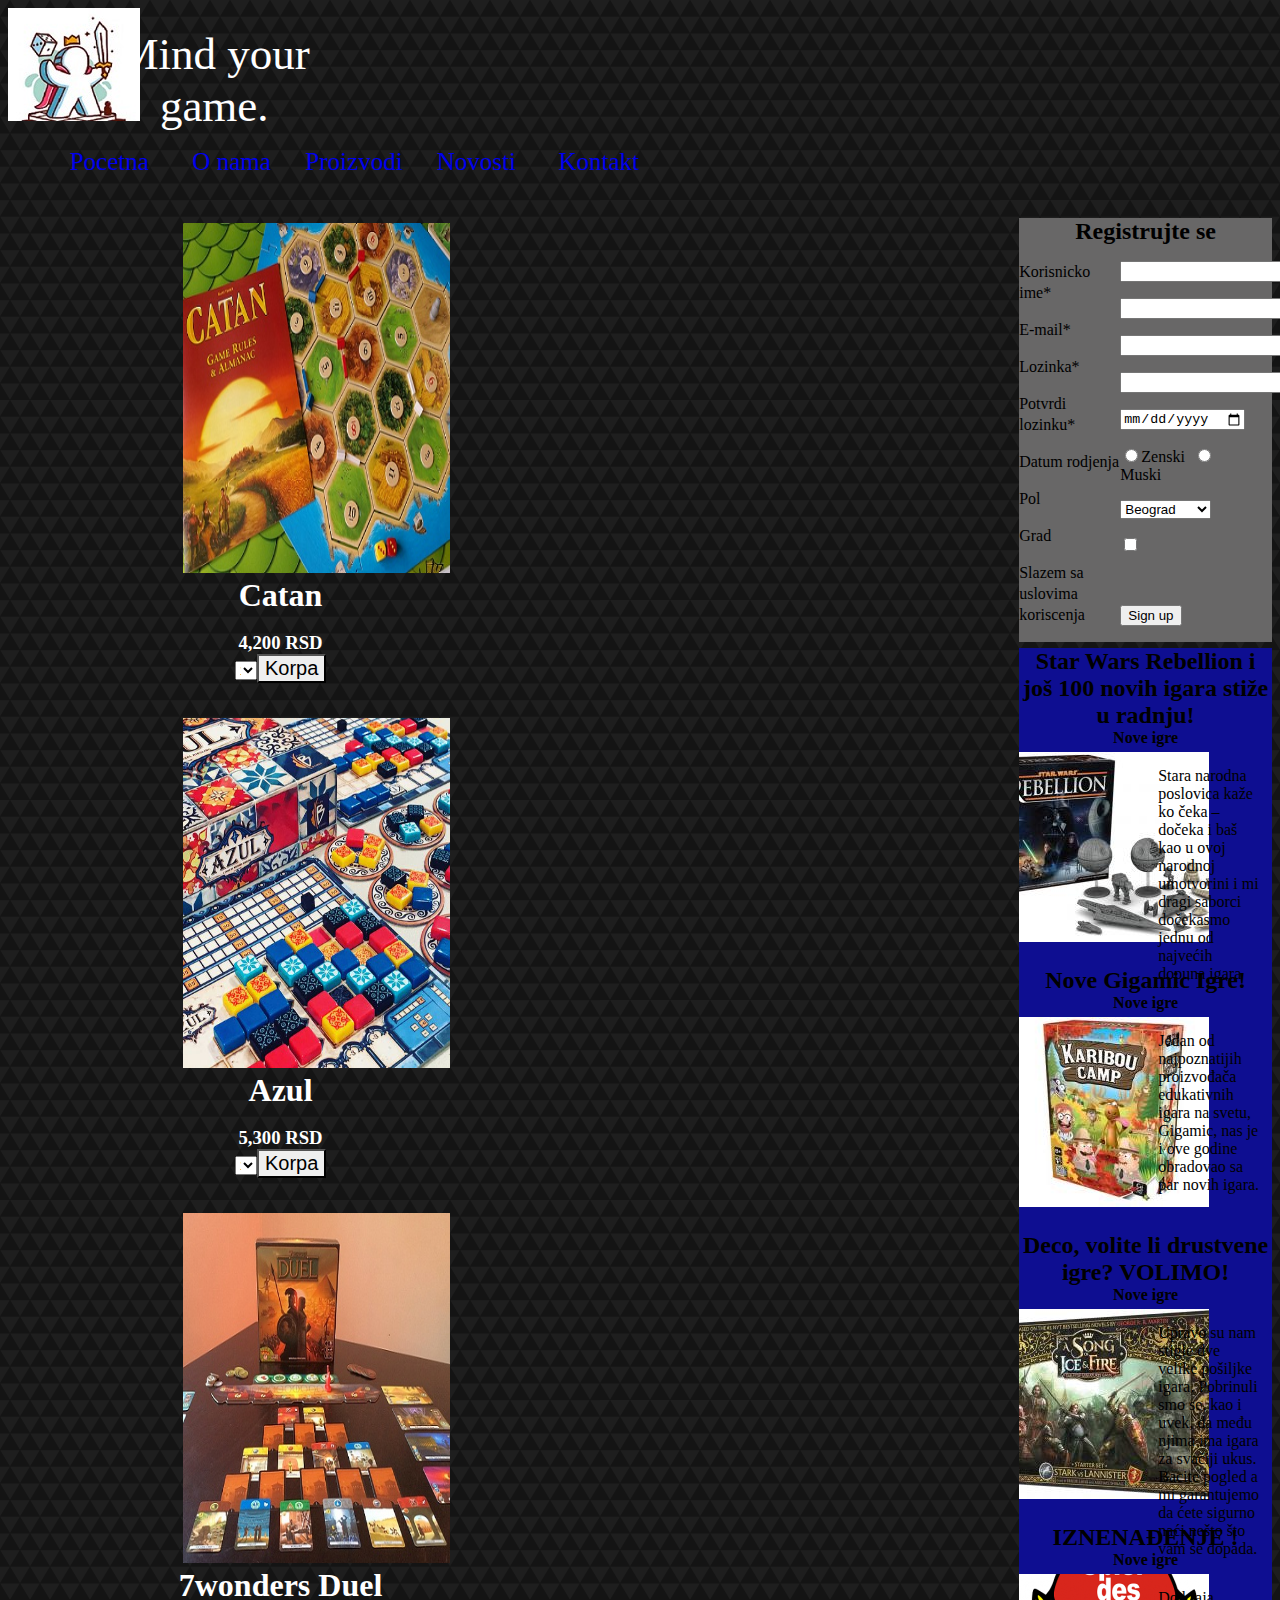
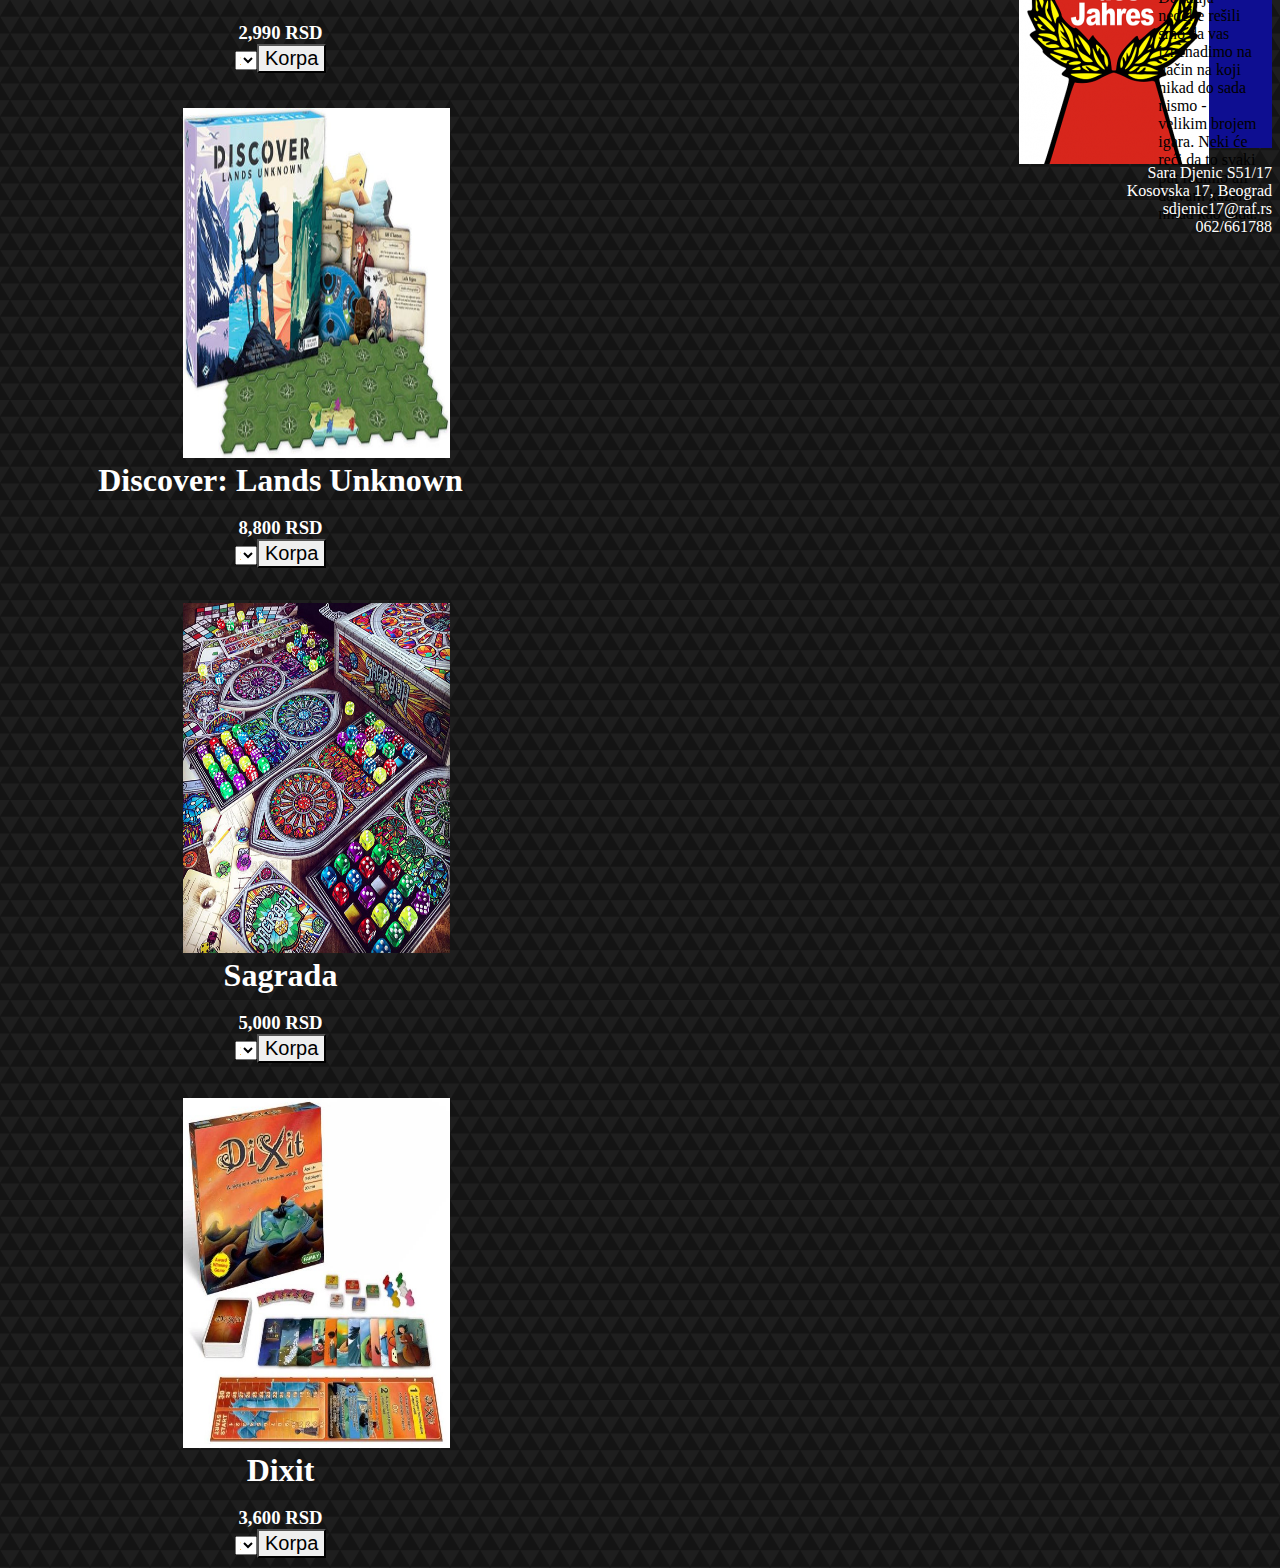
<file: index.html>
<!DOCTYPE html>
<html lang="en">
<head>
    <meta charset="UTF-8">
    <meta name="viewport" content="width=device-width, initial-scale=1.0">
    <meta http-equiv="X-UA-Compatible" content="ie=edge">
    <title>Drustvene igre</title>
    <link rel="stylesheet" href="css/mojcss.css">
</head>
<body>
    <div id="container">
        <div id="header">
            <div id="slika">
                <img src="images/boardgame.jpg" alt="logo">
            </div>
    
            <div id="moto">
                Mind your game.
            </div>

            <div class="nav">
                <ul>
                    <li><a href="#">Pocetna</a></li>
                    <li><a href="#">O nama</a></li>
                    <li><a href="#">Proizvodi</a></li>
                    <li><a href="#">Novosti</a></li>
                    <li><a href="#">Kontakt</a></li>
                </ul>
            </div>
        </div>
        <div class="prodaja">
            <div class="proizvod">
                <img src="images/catan.jpeg" alt="">
                <h1>Catan</h1>
                <br>
                <h3>4,200 RSD</h3>
                <p id="proizvodkorpa"><select style="text-align: center; width: 5%;">
                    <option>1</option>
                    <option>2</option>
                    <option>3</option>
                    <option>4</option>
                    <option>5</option>
                </select><button id="korpa">Korpa</button></p>
                
            </div>
            <div class="proizvod">
                <img src="images/azul.jpg" alt="">
                <h1>Azul</h1>
                <br>
                <h3>5,300 RSD</h3>
                <p id="proizvodkorpa"><select style="text-align: center; width: 5%;">
                        <option>1</option>
                        <option>2</option>
                        <option>3</option>
                        <option>4</option>
                        <option>5</option>
                </select><button id="korpa">Korpa</button></p>
            </div>
            <div class="proizvod">
                <img src="images/7wonders.jpg" alt="">
                <h1>7wonders Duel</h1>
                <br>
                <h3>2,990 RSD</h3>
                <p id="proizvodkorpa"><select style="text-align: center; width: 5%;">
                        <option>1</option>
                        <option>2</option>
                        <option>3</option>
                        <option>4</option>
                        <option>5</option>
                </select><button id="korpa">Korpa</button></p>
            </div>
            <div class="proizvod">
                <img src="images/discover.jpg" alt="">
                <h1>Discover: Lands Unknown</h1>
                <br>
                <h3>8,800 RSD</h3>
                <p id="proizvodkorpa"><select style="text-align: center; width: 5%;">
                        <option>1</option>
                        <option>2</option>
                        <option>3</option>
                        <option>4</option>
                        <option>5</option>
                    </select><button id="korpa">Korpa</button></p>
            </div>
            <div class="proizvod">
                <img src="images/sagrada.jpg" alt="">
                <h1>Sagrada</h1>
                <br>
                <h3>5,000 RSD</h3>
                <p id="proizvodkorpa"><select style="text-align: center; width: 5%;">
                        <option>1</option>
                        <option>2</option>
                        <option>3</option>
                        <option>4</option>
                        <option>5</option>
                    </select><button id="korpa">Korpa</button></p>
            </div>
            <div class="proizvod">
                    <img src="images/dixit.jpg" alt="">
                    <h1>Dixit</h1>
                    <br>
                    <h3>3,600 RSD</h3>
                    <p id="proizvodkorpa"><select style="text-align: center; width: 5%;">
                            <option>1</option>
                            <option>2</option>
                            <option>3</option>
                            <option>4</option>
                            <option>5</option>
                    </select><button id="korpa">Korpa</button></p>
            </div>

        </div>
        <div class="registracija">
            <h2>Registrujte se</h2>
            <div id="nazivi">
                    <p>Korisnicko ime*</p>
                    <p>E-mail*</p>
                    <p>Lozinka*</p>
                    <p>Potvrdi lozinku*</p>
                    <p>Datum rodjenja</p>
                    <p>Pol</p>
                    <p>Grad</p>
                    <p>Slazem sa uslovima koriscenja</p>
                    </div>
                    <div id="popunjavanje">               
                        <p><input type="text" name="username"></p>
                        <p><input type="email"></p>
                        <p><input type="password" name="lozinka"></p>
                        <p><input type="password" name="potvrdalozinka"></p>
                        <p><input type="date" name="datum"></p>
                        <p><input type="radio" name="pol">Zenski &nbsp;<input type="radio" name="pol">Muski</p>
                        <p><select>
                            <option>Beograd</option>
                            <option>Novi Sad</option>
                            <option>Nis</option>
                            <option>Kragujevac</option>
                            <option>Subotica</option>
                            <option>Pristina</option>
                            <option>Zrenjanin</option>
                            <option>Pancevo</option>
                            <option>Cacak</option>
                            <option>Kraljevo</option>
                            <option>Valjevo</option>
                            <option>Uzice</option>
                            <option>Novi Pazar</option>
                            <option>Smederevo</option>
                            <option>Leskovac</option>
                        </select></p>
                        <p><input type="checkbox" name="agree" value="agree"></p>
                        <br>
                        <p><button type="button">Sign up</button></p>
                    </div>
        </div>
        <div class="vesti">
            <h2>Star Wars Rebellion i još 100 novih igara stiže u radnju!</h2>
            <h4>Nove igre</h4>
            <div class="vesti1"><img src="images/starwars.jpg"></div>
            <div class="vesti2">Stara narodna poslovica kaže ko čeka – dočeka
                i baš kao u ovoj narodnoj umotvorini i mi dragi
                saborci dočekasmo jednu od najvećih dopuna igara
            </div>
            <h2>Nove Gigamic Igre!</h2>
            <h4>Nove igre</h4>
            <div class="vesti1"><img src="images/gigamic.jpg"></div>
            <div class="vesti2">Jedan od najpoznatijih proizvođača edukativnih 
                igara na svetu, Gigamic, nas je i ove godine obradovao sa par novih igara.
            </div> 
            <h2>Deco, volite li drustvene igre? VOLIMO!</h2>
            <h4>Nove igre</h4>
            <div class="vesti1"><img src="images/gameofthrones.jpeg"></div>
            <div class="vesti2">Upravo su nam stigle dve velike pošiljke igara. 
                Pobrinuli smo se, kao i uvek, da među njima ima igara za svačiji ukus.
                Bacite pogled a mi garantujemo da ćete sigurno naći nešto što vam se dopada.
            </div>    
            <h2>IZNENAĐENJE !</h2>
            <h4>Nove igre</h4>
            <div class="vesti1"><img src="images/iznenadjenje.png"></div>
            <div class="vesti2">Do kraja nedelje rešili smo da vas iznenadimo 
                na način na koji nikad do sada nismo - velikim brojem igara. 
                Neki će reći da to svaki put radimo ali da vam kažem nikad kao sada.
            </div> 
        </div>
        <div id="footer">
            <p>Sara Djenic S51/17<br>Kosovska 17, Beograd<br>sdjenic17@raf.rs<br>
            062/661788
            </p>
        </div>     
        
    </div>
    
    
</body>
</html>
</file>
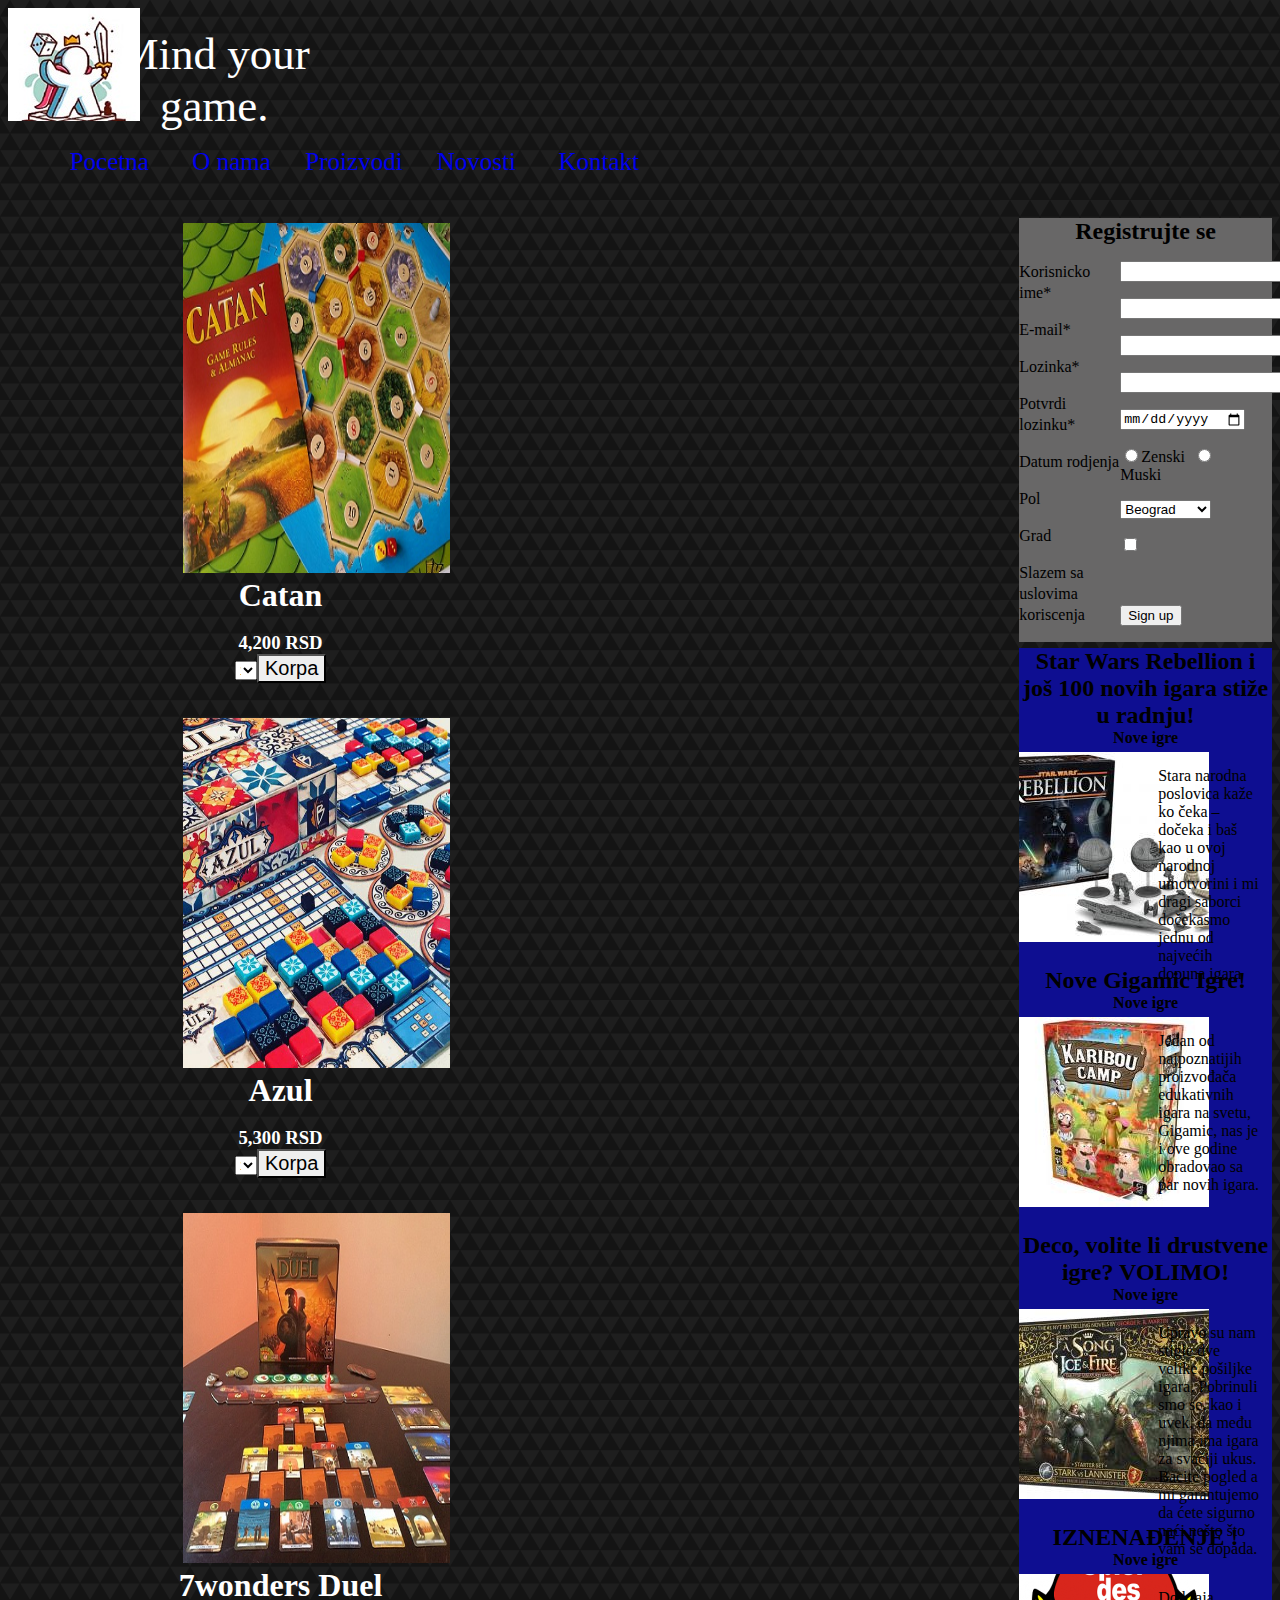
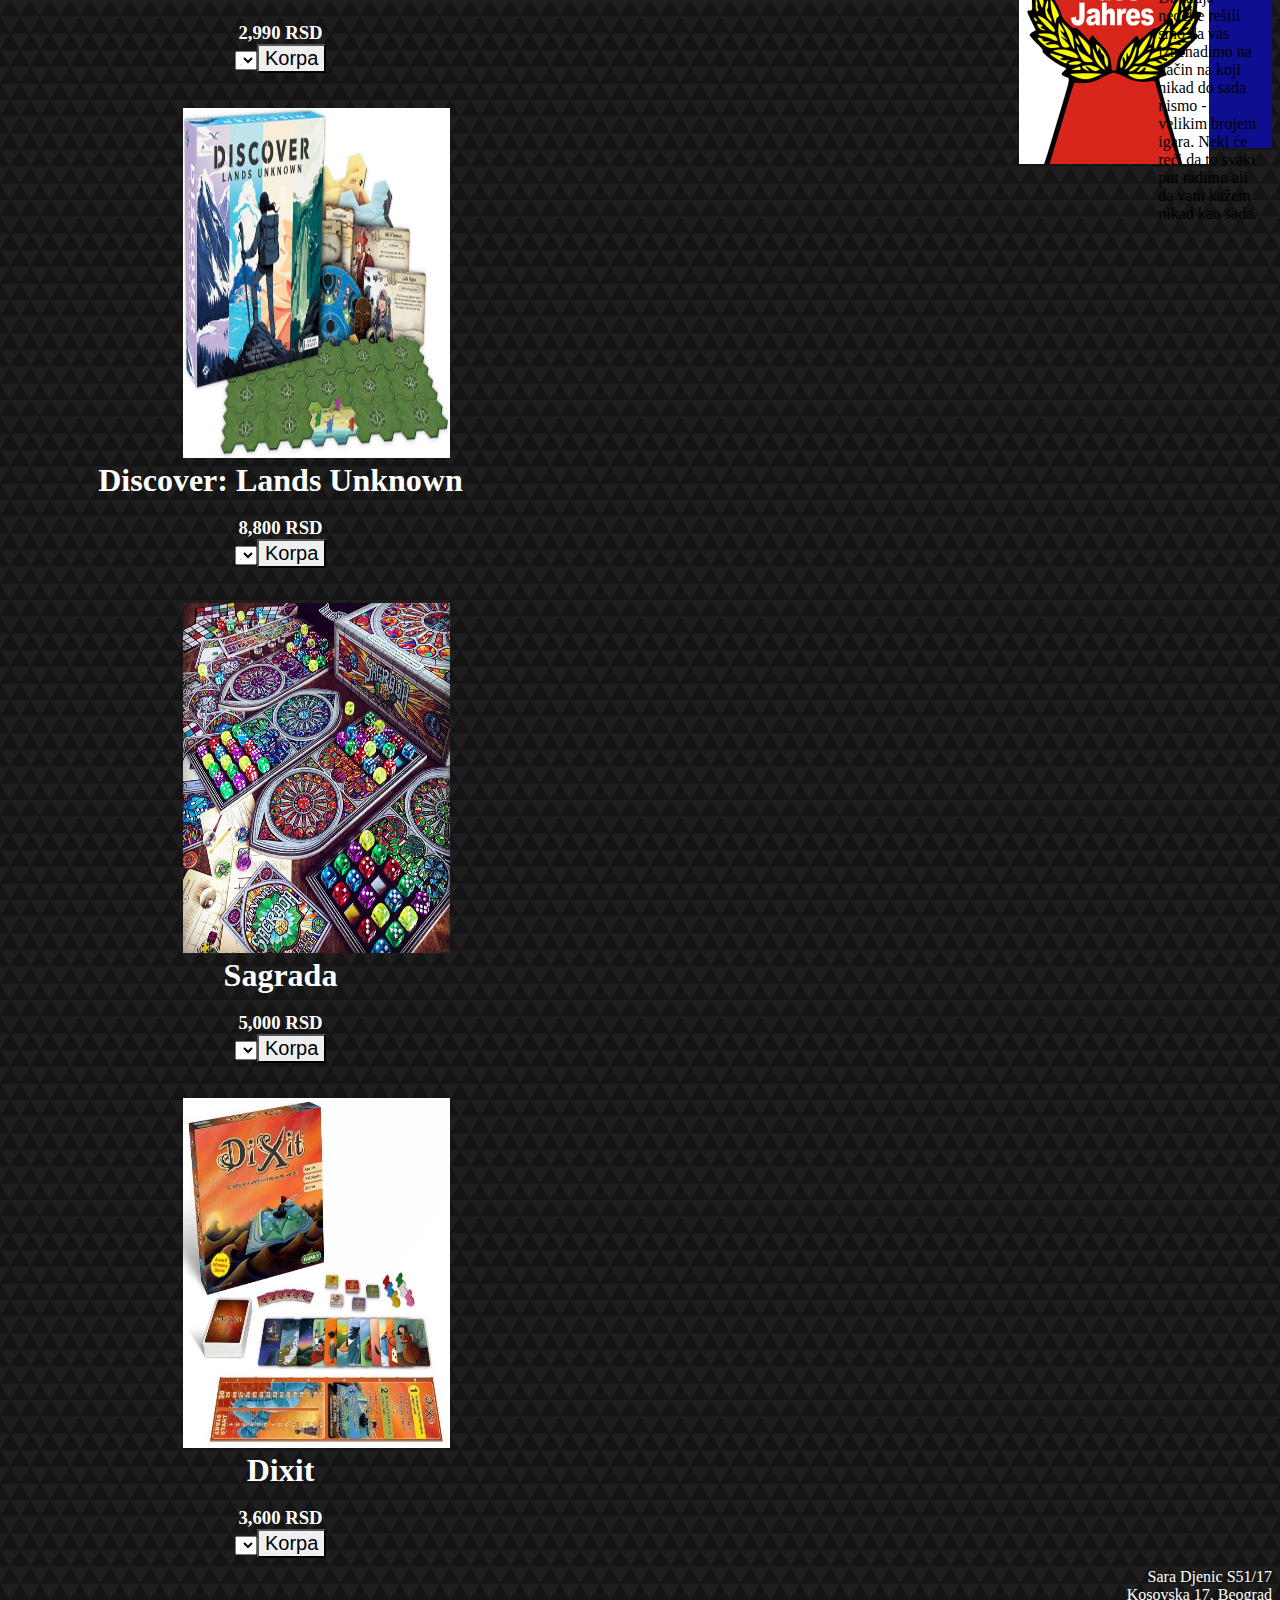
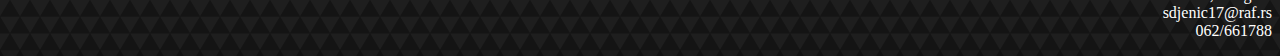
<file: cetvrti domaci/index.html>
<!DOCTYPE html>
<html lang="en">
<head>
    <meta charset="UTF-8">
    <meta name="viewport" content="width=device-width, initial-scale=1.0">
    <meta http-equiv="X-UA-Compatible" content="ie=edge">
    <title>Drustvene igre</title>
    <link rel="stylesheet" href="css/mojless1.css">
    <script src="jq/jquery-3.4.1.min.js"></script>
    <script>
        $(document).ready(function() {
        $(".hamburger").click(function() {
            $("#nav").slideToggle(400);
        });
        $(window).resize(function () {
             if($(".hamburger").css("display") == "none")
             {
                 $("#nav").css("display","block");
             }
         })
        })
    </script>
</head>
<body>
    <div id="container">
        <div id="header">
            <div id="slika">
                <img src="images/boardgame.jpg" alt="logo">
            </div>
    
            <div id="moto">
                Mind your game.
            </div>
            <div class="hamburger">
                    <div class="line"></div>
                    <div class="line"></div>
                    <div class="line"></div>
            </div>

            <div id="nav">
                <ul>
                    <li><a href="#">Pocetna</a></li>
                    <li><a href="onama.html">O nama</a></li>
                    <li><a href="#">Proizvodi</a></li>
                    <li><a href="#">Novosti</a></li>
                    <li><a href="kontakt.html">Kontakt</a></li>
                </ul>
            </div>
        </div>
        <div class="prodaja">
            <div class="proizvod">
                <img src="images/catan.jpeg" alt="">
                <h1>Catan</h1>
                <br>
                <h3>4,200 RSD</h3>
                <p id="proizvodkorpa"><select style="text-align: center; width: 5%;">
                    <option>1</option>
                    <option>2</option>
                    <option>3</option>
                    <option>4</option>
                    <option>5</option>
                </select><button id="korpa">Korpa</button></p>
                
            </div>
            <div class="proizvod">
                <img src="images/azul.jpg" alt="">
                <h1>Azul</h1>
                <br>
                <h3>5,300 RSD</h3>
                <p id="proizvodkorpa"><select style="text-align: center; width: 5%;">
                        <option>1</option>
                        <option>2</option>
                        <option>3</option>
                        <option>4</option>
                        <option>5</option>
                </select><button id="korpa">Korpa</button></p>
            </div>
            <div class="proizvod">
                <img src="images/7wonders.jpg" alt="">
                <h1>7wonders Duel</h1>
                <br>
                <h3>2,990 RSD</h3>
                <p id="proizvodkorpa"><select style="text-align: center; width: 5%;">
                        <option>1</option>
                        <option>2</option>
                        <option>3</option>
                        <option>4</option>
                        <option>5</option>
                </select><button id="korpa">Korpa</button></p>
            </div>
            <div class="proizvod">
                <img src="images/discover.jpg" alt="">
                <h1>Discover: Lands Unknown</h1>
                <br>
                <h3>8,800 RSD</h3>
                <p id="proizvodkorpa"><select style="text-align: center; width: 5%;">
                        <option>1</option>
                        <option>2</option>
                        <option>3</option>
                        <option>4</option>
                        <option>5</option>
                    </select><button id="korpa">Korpa</button></p>
            </div>
            <div class="proizvod">
                <img src="images/sagrada.jpg" alt="">
                <h1>Sagrada</h1>
                <br>
                <h3>5,000 RSD</h3>
                <p id="proizvodkorpa"><select style="text-align: center; width: 5%;">
                        <option>1</option>
                        <option>2</option>
                        <option>3</option>
                        <option>4</option>
                        <option>5</option>
                    </select><button id="korpa">Korpa</button></p>
            </div>
            <div class="proizvod">
                    <img src="images/dixit.jpg" alt="">
                    <h1>Dixit</h1>
                    <br>
                    <h3>3,600 RSD</h3>
                    <p id="proizvodkorpa"><select style="text-align: center; width: 5%;">
                            <option>1</option>
                            <option>2</option>
                            <option>3</option>
                            <option>4</option>
                            <option>5</option>
                    </select><button id="korpa">Korpa</button></p>
            </div>

        </div>
        <div class="registracija">
            <h2>Registrujte se</h2>
            <div id="nazivi">
                    <p>Korisnicko ime*</p>
                    <p>E-mail*</p>
                    <p>Lozinka*</p>
                    <p>Potvrdi lozinku*</p>
                    <p>Datum rodjenja</p>
                    <p>Pol</p>
                    <p>Grad</p>
                    <p>Slazem sa uslovima koriscenja</p>
                    </div>
                    <div id="popunjavanje">               
                        <p><input type="text" name="username"></p>
                        <p><input type="email"></p>
                        <p><input type="password" name="lozinka"></p>
                        <p><input type="password" name="potvrdalozinka"></p>
                        <p><input type="date" name="datum"></p>
                        <p><input type="radio" name="pol">Zenski &nbsp;<input type="radio" name="pol">Muski</p>
                        <p><select>
                            <option>Beograd</option>
                            <option>Novi Sad</option>
                            <option>Nis</option>
                            <option>Kragujevac</option>
                            <option>Subotica</option>
                            <option>Pristina</option>
                            <option>Zrenjanin</option>
                            <option>Pancevo</option>
                            <option>Cacak</option>
                            <option>Kraljevo</option>
                            <option>Valjevo</option>
                            <option>Uzice</option>
                            <option>Novi Pazar</option>
                            <option>Smederevo</option>
                            <option>Leskovac</option>
                        </select></p>
                        <p><input type="checkbox" name="agree" value="agree"></p>
                        <br>
                        <p><button type="button">Sign up</button></p>
                    </div>
        </div>
        <div class="vesti">
            <h2>Star Wars Rebellion i još 100 novih igara stiže u radnju!</h2>
            <h4>Nove igre</h4>
            <div class="vesti1"><img src="images/starwars.jpg"></div>
            <div class="vesti2">Stara narodna poslovica kaže ko čeka – dočeka
                i baš kao u ovoj narodnoj umotvorini i mi dragi
                saborci dočekasmo jednu od najvećih dopuna igara
            </div>
            <h2>Nove Gigamic Igre!</h2>
            <h4>Nove igre</h4>
            <div class="vesti1"><img src="images/gigamic.jpg"></div>
            <div class="vesti2">Jedan od najpoznatijih proizvođača edukativnih 
                igara na svetu, Gigamic, nas je i ove godine obradovao sa par novih igara.
            </div> 
            <h2>Deco, volite li drustvene igre? VOLIMO!</h2>
            <h4>Nove igre</h4>
            <div class="vesti1"><img src="images/gameofthrones.jpeg"></div>
            <div class="vesti2">Upravo su nam stigle dve velike pošiljke igara. 
                Pobrinuli smo se, kao i uvek, da među njima ima igara za svačiji ukus.
                Bacite pogled a mi garantujemo da ćete sigurno naći nešto što vam se dopada.
            </div>    
            <h2>IZNENAĐENJE !</h2>
            <h4>Nove igre</h4>
            <div class="vesti1"><img src="images/iznenadjenje.png"></div>
            <div class="vesti2">Do kraja nedelje rešili smo da vas iznenadimo 
                na način na koji nikad do sada nismo - velikim brojem igara. 
                Neki će reći da to svaki put radimo ali da vam kažem nikad kao sada.
            </div> 
        </div>
        <div id="footer">
            <p>Sara Djenic S51/17<br>Kosovska 17, Beograd<br>sdjenic17@raf.rs<br>
            062/661788
            </p>
        </div>     
        
    </div>
    
    
</body>
</html>
</file>
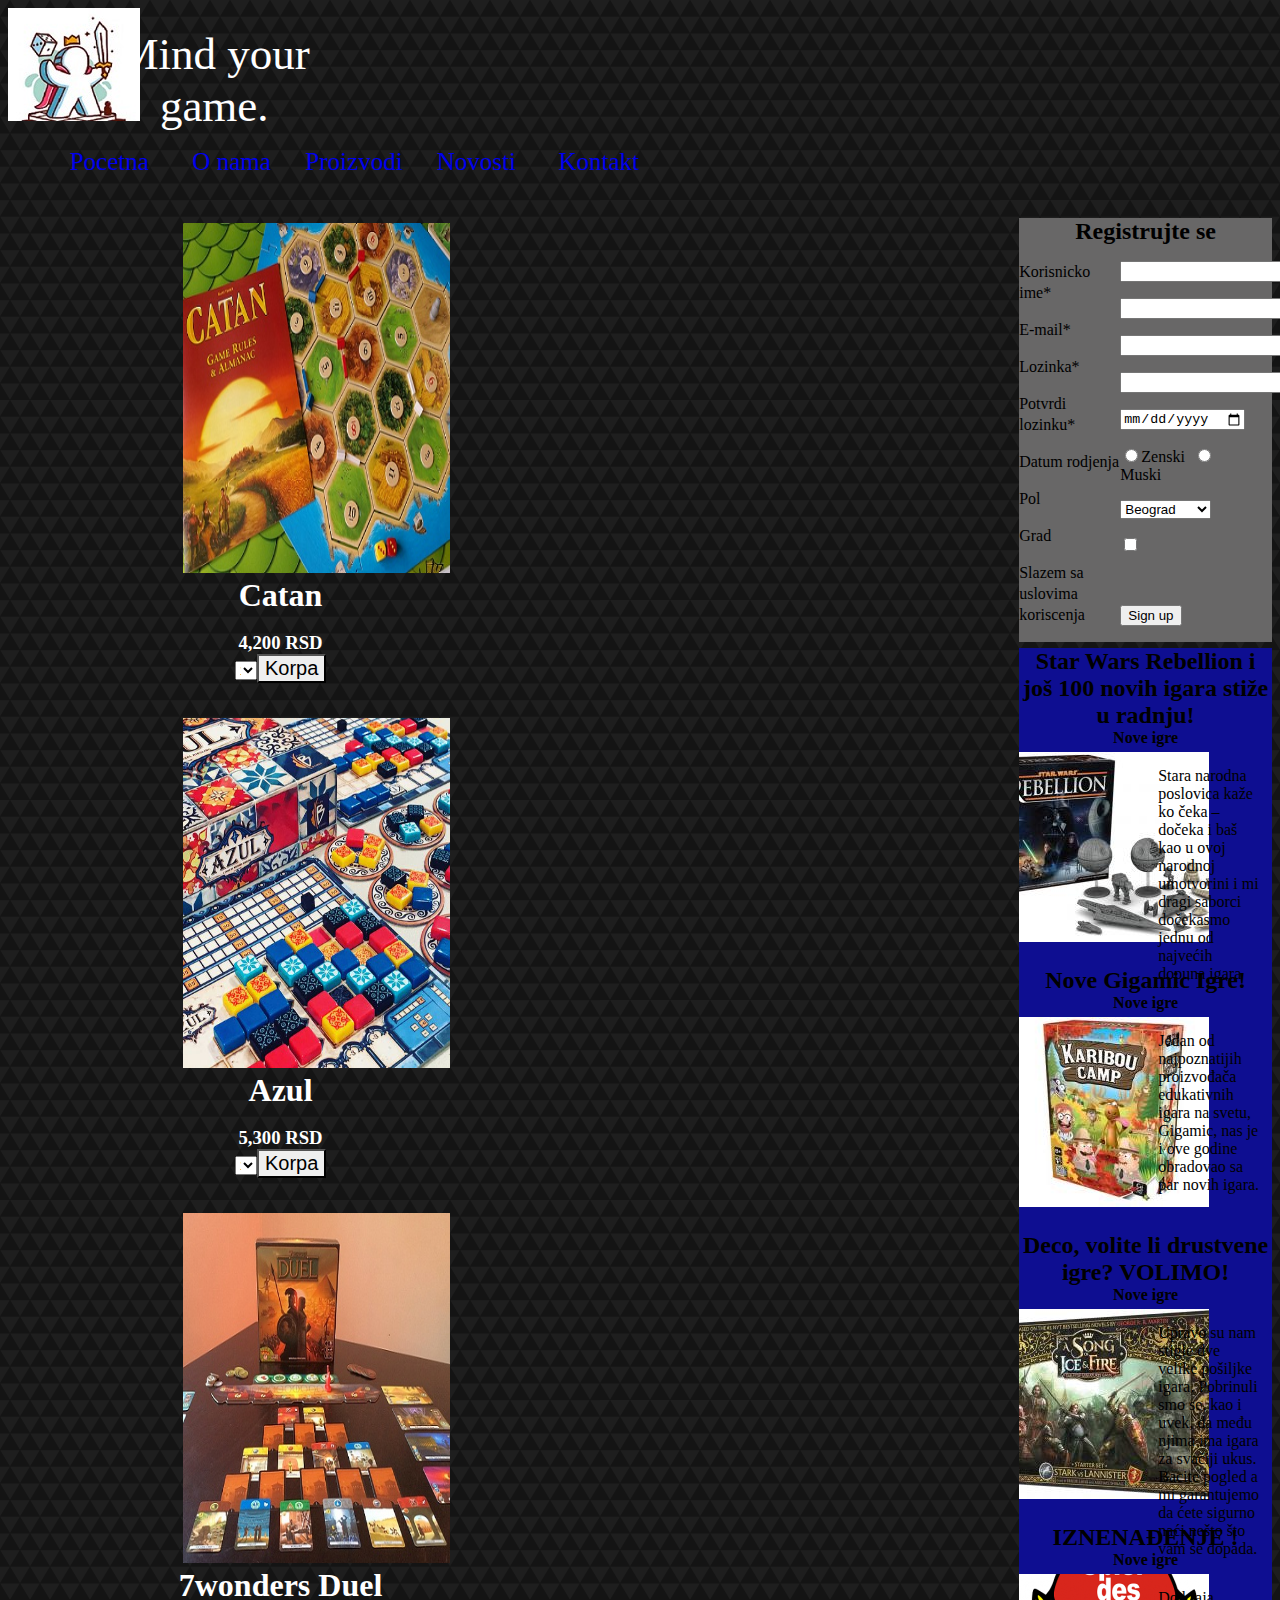
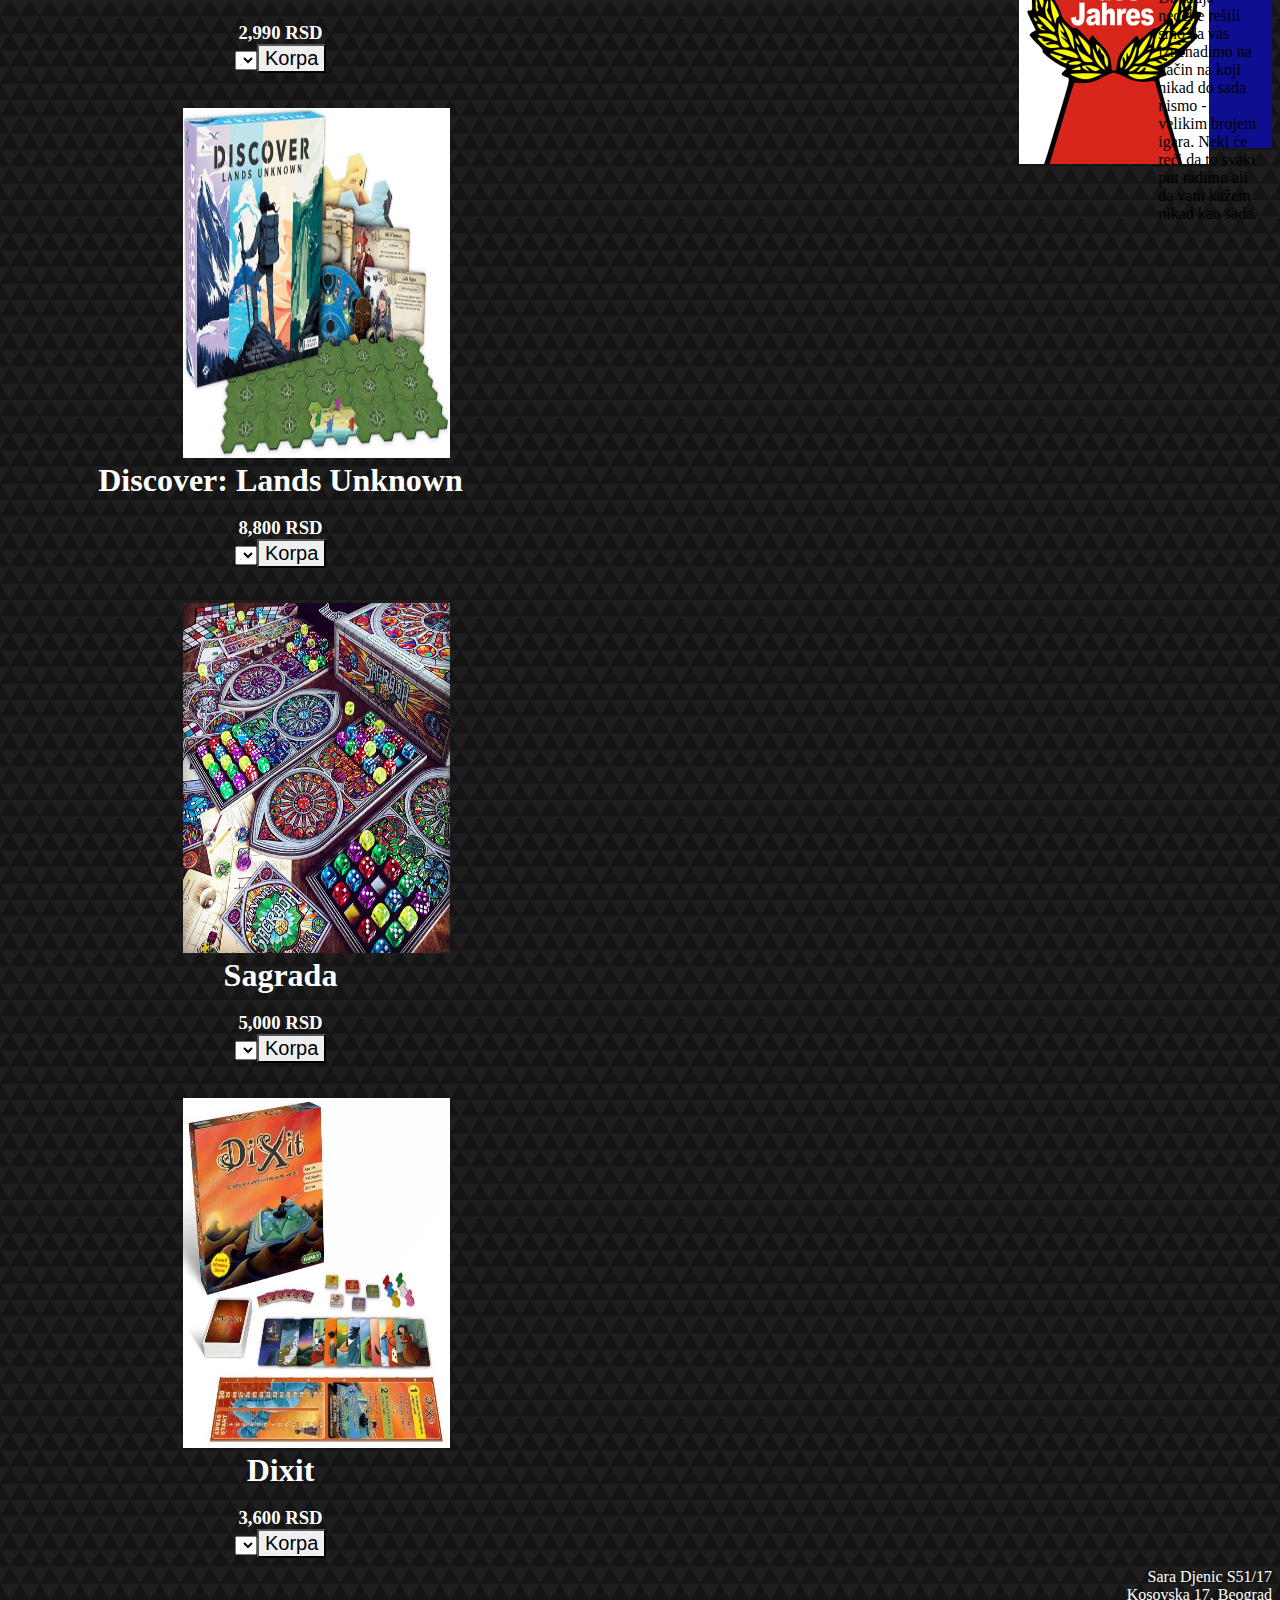
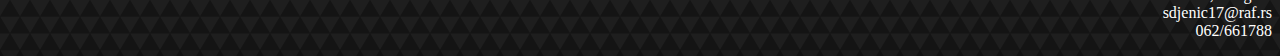
<file: treci domaci/index.html>
<!DOCTYPE html>
<html lang="en">
<head>
    <meta charset="UTF-8">
    <meta name="viewport" content="width=device-width, initial-scale=1.0">
    <meta http-equiv="X-UA-Compatible" content="ie=edge">
    <title>Drustvene igre</title>
    <link rel="stylesheet" href="css/mojcss.css">
    <script src="jq/jquery-3.4.1.min.js"></script>
    <script>
        $(document).ready(function() {
        $(".hamburger").click(function() {
            $("#nav").slideToggle(400);
        });
        $(window).resize(function () {
             if($(".hamburger").css("display") == "none")
             {
                 $("#nav").css("display","block");
             }
         })
        })
    </script>
</head>
<body>
    <div id="container">
        <div id="header">
            <div id="slika">
                <img src="images/boardgame.jpg" alt="logo">
            </div>
    
            <div id="moto">
                Mind your game.
            </div>
            <div class="hamburger">
                    <div class="line"></div>
                    <div class="line"></div>
                    <div class="line"></div>
            </div>

            <div id="nav">
                <ul>
                    <li><a href="#">Pocetna</a></li>
                    <li><a href="onama.html">O nama</a></li>
                    <li><a href="#">Proizvodi</a></li>
                    <li><a href="#">Novosti</a></li>
                    <li><a href="kontakt.html">Kontakt</a></li>
                </ul>
            </div>
        </div>
        <div class="prodaja">
            <div class="proizvod">
                <img src="images/catan.jpeg" alt="">
                <h1>Catan</h1>
                <br>
                <h3>4,200 RSD</h3>
                <p id="proizvodkorpa"><select style="text-align: center; width: 5%;">
                    <option>1</option>
                    <option>2</option>
                    <option>3</option>
                    <option>4</option>
                    <option>5</option>
                </select><button id="korpa">Korpa</button></p>
                
            </div>
            <div class="proizvod">
                <img src="images/azul.jpg" alt="">
                <h1>Azul</h1>
                <br>
                <h3>5,300 RSD</h3>
                <p id="proizvodkorpa"><select style="text-align: center; width: 5%;">
                        <option>1</option>
                        <option>2</option>
                        <option>3</option>
                        <option>4</option>
                        <option>5</option>
                </select><button id="korpa">Korpa</button></p>
            </div>
            <div class="proizvod">
                <img src="images/7wonders.jpg" alt="">
                <h1>7wonders Duel</h1>
                <br>
                <h3>2,990 RSD</h3>
                <p id="proizvodkorpa"><select style="text-align: center; width: 5%;">
                        <option>1</option>
                        <option>2</option>
                        <option>3</option>
                        <option>4</option>
                        <option>5</option>
                </select><button id="korpa">Korpa</button></p>
            </div>
            <div class="proizvod">
                <img src="images/discover.jpg" alt="">
                <h1>Discover: Lands Unknown</h1>
                <br>
                <h3>8,800 RSD</h3>
                <p id="proizvodkorpa"><select style="text-align: center; width: 5%;">
                        <option>1</option>
                        <option>2</option>
                        <option>3</option>
                        <option>4</option>
                        <option>5</option>
                    </select><button id="korpa">Korpa</button></p>
            </div>
            <div class="proizvod">
                <img src="images/sagrada.jpg" alt="">
                <h1>Sagrada</h1>
                <br>
                <h3>5,000 RSD</h3>
                <p id="proizvodkorpa"><select style="text-align: center; width: 5%;">
                        <option>1</option>
                        <option>2</option>
                        <option>3</option>
                        <option>4</option>
                        <option>5</option>
                    </select><button id="korpa">Korpa</button></p>
            </div>
            <div class="proizvod">
                    <img src="images/dixit.jpg" alt="">
                    <h1>Dixit</h1>
                    <br>
                    <h3>3,600 RSD</h3>
                    <p id="proizvodkorpa"><select style="text-align: center; width: 5%;">
                            <option>1</option>
                            <option>2</option>
                            <option>3</option>
                            <option>4</option>
                            <option>5</option>
                    </select><button id="korpa">Korpa</button></p>
            </div>

        </div>
        <div class="registracija">
            <h2>Registrujte se</h2>
            <div id="nazivi">
                    <p>Korisnicko ime*</p>
                    <p>E-mail*</p>
                    <p>Lozinka*</p>
                    <p>Potvrdi lozinku*</p>
                    <p>Datum rodjenja</p>
                    <p>Pol</p>
                    <p>Grad</p>
                    <p>Slazem sa uslovima koriscenja</p>
                    </div>
                    <div id="popunjavanje">               
                        <p><input type="text" name="username"></p>
                        <p><input type="email"></p>
                        <p><input type="password" name="lozinka"></p>
                        <p><input type="password" name="potvrdalozinka"></p>
                        <p><input type="date" name="datum"></p>
                        <p><input type="radio" name="pol">Zenski &nbsp;<input type="radio" name="pol">Muski</p>
                        <p><select>
                            <option>Beograd</option>
                            <option>Novi Sad</option>
                            <option>Nis</option>
                            <option>Kragujevac</option>
                            <option>Subotica</option>
                            <option>Pristina</option>
                            <option>Zrenjanin</option>
                            <option>Pancevo</option>
                            <option>Cacak</option>
                            <option>Kraljevo</option>
                            <option>Valjevo</option>
                            <option>Uzice</option>
                            <option>Novi Pazar</option>
                            <option>Smederevo</option>
                            <option>Leskovac</option>
                        </select></p>
                        <p><input type="checkbox" name="agree" value="agree"></p>
                        <br>
                        <p><button type="button">Sign up</button></p>
                    </div>
        </div>
        <div class="vesti">
            <h2>Star Wars Rebellion i još 100 novih igara stiže u radnju!</h2>
            <h4>Nove igre</h4>
            <div class="vesti1"><img src="images/starwars.jpg"></div>
            <div class="vesti2">Stara narodna poslovica kaže ko čeka – dočeka
                i baš kao u ovoj narodnoj umotvorini i mi dragi
                saborci dočekasmo jednu od najvećih dopuna igara
            </div>
            <h2>Nove Gigamic Igre!</h2>
            <h4>Nove igre</h4>
            <div class="vesti1"><img src="images/gigamic.jpg"></div>
            <div class="vesti2">Jedan od najpoznatijih proizvođača edukativnih 
                igara na svetu, Gigamic, nas je i ove godine obradovao sa par novih igara.
            </div> 
            <h2>Deco, volite li drustvene igre? VOLIMO!</h2>
            <h4>Nove igre</h4>
            <div class="vesti1"><img src="images/gameofthrones.jpeg"></div>
            <div class="vesti2">Upravo su nam stigle dve velike pošiljke igara. 
                Pobrinuli smo se, kao i uvek, da među njima ima igara za svačiji ukus.
                Bacite pogled a mi garantujemo da ćete sigurno naći nešto što vam se dopada.
            </div>    
            <h2>IZNENAĐENJE !</h2>
            <h4>Nove igre</h4>
            <div class="vesti1"><img src="images/iznenadjenje.png"></div>
            <div class="vesti2">Do kraja nedelje rešili smo da vas iznenadimo 
                na način na koji nikad do sada nismo - velikim brojem igara. 
                Neki će reći da to svaki put radimo ali da vam kažem nikad kao sada.
            </div> 
        </div>
        <div id="footer">
            <p>Sara Djenic S51/17<br>Kosovska 17, Beograd<br>sdjenic17@raf.rs<br>
            062/661788
            </p>
        </div>     
        
    </div>
    
    
</body>
</html>
</file>
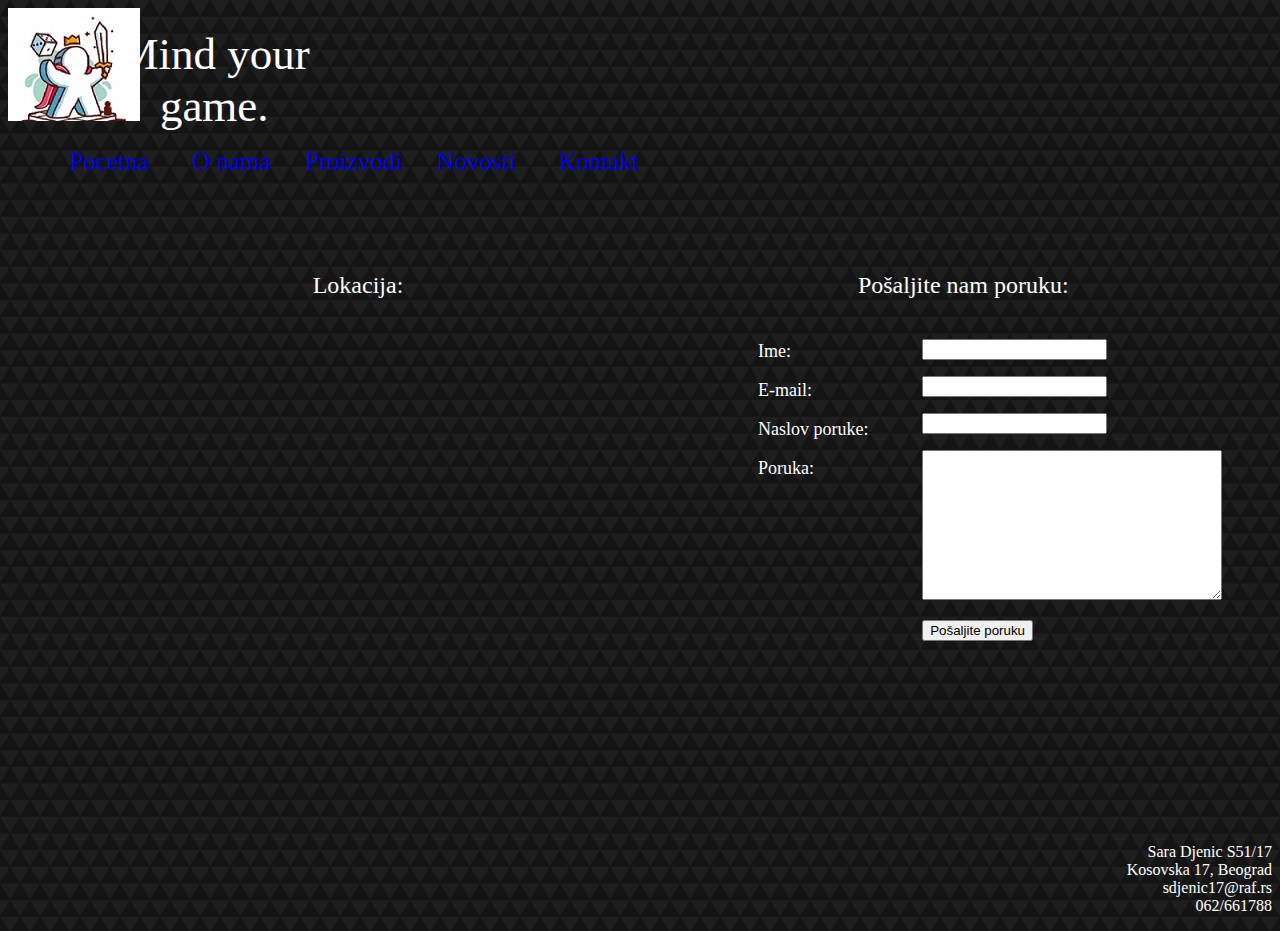
<file: cetvrti domaci/kontakt.html>
<!DOCTYPE html>
<html lang="en">
<head>
    <meta charset="UTF-8">
    <meta name="viewport" content="width=device-width, initial-scale=1.0">
    <meta http-equiv="X-UA-Compatible" content="ie=edge">
    <title>Drustvene igre - Kontakt</title>
    <link rel="stylesheet" href="css/mojless1.css">
    <link rel="stylesheet" href="css/kontakt1.css">
    <script src="jq/jquery-3.4.1.min.js"></script>

    <script>
        $(document).ready(function() {
        $(".hamburger").click(function() {
            $("#nav").slideToggle(400);
        });
        $(window).resize(function () {
             if($(".hamburger").css("display") == "none")
             {
                 $("#nav").css("display","block");
             }
         })
    })
        $(document).ready(function() {
            $("#popunjavanje input").click(function() {
                $(this).css("background-color", "pink");
            });
            $("#popunjavanje input").click(function() {
                $(this).css("background-color", "pink");
            });
            $("#popunjavanje textarea").click(function() {
                $(this).css("background-color", "pink");
            });
            $("#popunjavanje textarea").click(function() {
                $(this).css("background-color", "pink");
            });
            
        

    $("#submit").click(function(){
         alert("Vaša poruka je poslata!");
     });
});
    </script>

</head>
<body>
    <div id="container">
        <div id="header">
            <div id="slika">
                <img src="images/boardgame.jpg" alt="logo">
            </div>
    
            <div id="moto">
                Mind your game.
            </div>

            <div class="hamburger">
                    <div class="line"></div>
                    <div class="line"></div>
                    <div class="line"></div>
            </div>

            <div id="nav">
                <ul>
                    <li><a href="index.html">Pocetna</a></li>
                    <li><a href="onama.html">O nama</a></li>
                    <li><a href="#">Proizvodi</a></li>
                    <li><a href="#">Novosti</a></li>
                    <li><a href="#">Kontakt</a></li>
                </ul>
            </div>
        </div>
        <div class="centar">
            <div class="mapa">
                <p id="belaSlova">Lokacija:</p>
                <div class="mapouter"><div class="gmap_canvas"><iframe width="600" height="500" id="gmap_canvas" src="https://maps.google.com/maps?q=bulevar%20kralja%20aleksandra%20155&t=&z=13&ie=UTF8&iwloc=&output=embed" frameborder="0" scrolling="no" marginheight="0" marginwidth="0"></iframe>Google Maps Generator by <a href="https://www.embedgooglemap.net">embedgooglemap.net</a></div><style>.mapouter{position:relative;text-align:right;height:500px;width:600px;}.gmap_canvas {overflow:hidden;background:none!important;height:500px;width:600px;}</style></div>
            </div>
            <div class="poruka">
                <p id="belaSlova">Pošaljite nam poruku:</p>
                <div id="nazivi">
                    <p>Ime:</p>
                    <p>E-mail:</p>
                    <p>Naslov poruke:</p>
                    <p>Poruka:</p>
                </div>
                <div id="popunjavanje">               
                    <p><input type="text" name="username"></p>
                    <p><input type="email"></p>
                    <p><input type="text" name="naslovPoruke"></p>
                    <p><textarea></textarea></p>
                    <p><button type="button" id="submit">Pošaljite poruku</button></p>
                </div>
            </div>
        </div>
        <div id="footer">
            <p>Sara Djenic S51/17<br>Kosovska 17, Beograd<br>sdjenic17@raf.rs<br>
                062/661788
            </p>
        </div> 

    </div>
</body>
</file>
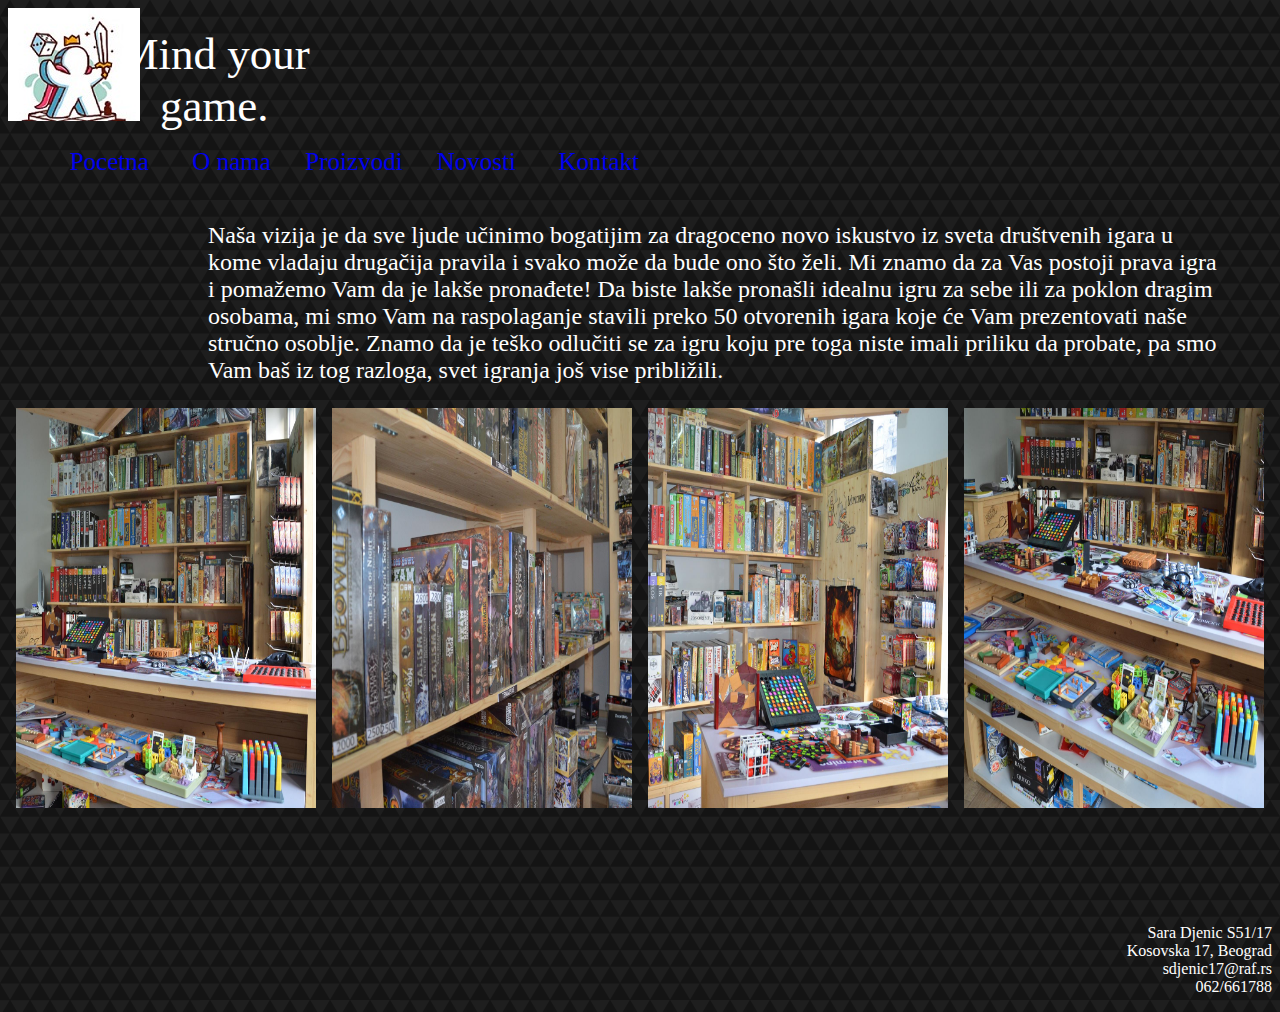
<file: cetvrti domaci/onama.html>
<!DOCTYPE html>
<html lang="en">
<head>
    <meta charset="UTF-8">
    <meta name="viewport" content="width=device-width, initial-scale=1.0">
    <meta http-equiv="X-UA-Compatible" content="ie=edge">
    <title>Drustvene igre - O nama</title>
    <link rel="stylesheet" href="css/mojless1.css">
    <link rel="stylesheet" href="css/onama1.css">

    <script>
    $(document).ready(function() {
        $(".hamburger").click(function() {
            $("#nav").slideToggle(400);
        });
        $(window).resize(function () {
             if($(".hamburger").css("display") == "none")
             {
                 $("#nav").css("display","block");
             }
         })
    })
    </script>
    <script>
            function openModal() {
              document.getElementById("myModal").style.display = "block";
            }
            
            function closeModal() {
              document.getElementById("myModal").style.display = "none";
            }
            
            var slideIndex = 1;
            showSlides(slideIndex);
        
            function plusSlides(n) {
              showSlides(slideIndex += n);
            }
            
            function currentSlide(n) {
              showSlides(slideIndex = n);
            }
            
            function showSlides(n) {
              var i;
              var slides = document.getElementsByClassName("mySlides");
              var dots = document.getElementsByClassName("demo");
              var captionText = document.getElementById("caption");
              if (n > slides.length) {slideIndex = 1}
              if (n < 1) {slideIndex = slides.length}
              for (i = 0; i < slides.length; i++) {
                slides[i].style.display = "none";
              }
              for (i = 0; i < dots.length; i++) {
                dots[i].className = dots[i].className.replace(" active", "");
              }
              slides[slideIndex-1].style.display = "block";
              dots[slideIndex-1].className += " active";
              captionText.innerHTML = dots[slideIndex-1].alt;
            }
            </script>
</head>
<body>
    <div id="header">
            <div id="slika">
                <img src="images/boardgame.jpg" alt="logo">
            </div>
    
            <div id="moto">
                Mind your game.
            </div>

            <div class="hamburger">
                    <div class="line"></div>
                    <div class="line"></div>
                    <div class="line"></div>
            </div>

            <div id="nav">
                <ul>
                    <li><a href="index.html">Pocetna</a></li>
                    <li><a href="#">O nama</a></li>
                    <li><a href="#">Proizvodi</a></li>
                    <li><a href="#">Novosti</a></li>
                    <li><a href="kontakt.html">Kontakt</a></li>
                </ul>
            </div>
    </div>
        <div id="container">
            <div class="tekst">
                <p>Naša vizija je da sve ljude učinimo bogatijim za dragoceno novo iskustvo iz sveta društvenih igara u kome vladaju drugačija pravila i svako može da bude ono što želi. Mi znamo da za Vas postoji prava igra i pomažemo Vam da je lakše pronađete! Da biste lakše pronašli idealnu igru za sebe ili za poklon dragim osobama, mi smo Vam na raspolaganje stavili preko 50 otvorenih igara koje će Vam prezentovati naše stručno osoblje. Znamo da je teško odlučiti se za igru koju pre toga niste imali priliku da probate, pa smo Vam baš iz tog razloga, svet igranja još vise približili.</p>
            </div>
            <div class="slike">
                
                    <div class="row">
                            <div class="column">
                              <img src="images/img1.jpg" onclick="openModal();currentSlide(1)" class="hover-shadow">
                            </div>
                            <div class="column">
                              <img src="images/img2.jpg" onclick="openModal();currentSlide(2)" class="hover-shadow">
                            </div>
                            <div class="column">
                              <img src="images/img3.jpg" onclick="openModal();currentSlide(3)" class="hover-shadow">
                            </div>
                            <div class="column">
                              <img src="images/img4.jpg" onclick="openModal();currentSlide(4)" class="hover-shadow">
                            </div>
                          </div>
                          
                          
                          <div id="myModal" class="modal">
                            <span class="close cursor" onclick="closeModal()">&times;</span>
                            <div class="modal-content">
                          
                              <div class="mySlides">
                                <div class="numbertext">1 / 4</div>
                                <img src="images/img1.jpg" style="width:100%">
                              </div>
                          
                              <div class="mySlides">
                                <div class="numbertext">2 / 4</div>
                                <img src="images/img2.jpg" style="width:100%">
                              </div>
                          
                              <div class="mySlides">
                                <div class="numbertext">3 / 4</div>
                                <img src="images/img3.jpg" style="width:100%">
                              </div>
                          
                              <div class="mySlides">
                                <div class="numbertext">4 / 4</div>
                                <img src="images/img4.jpg" style="width:100%">
                              </div>
                          
                              
                              <a class="prev" onclick="plusSlides(-1)">&#10094;</a>
                              <a class="next" onclick="plusSlides(1)">&#10095;</a>
                          
                              
                              <div class="caption-container">
                                <p id="caption"></p>
                              </div>
                          
                            
                              <div class="column">
                                <img class="demo" src="images/img1.jpg" onclick="currentSlide(1)" alt="">
                              </div>
                          
                              <div class="column">
                                <img class="demo" src="images/img2.jpg" onclick="currentSlide(2)" alt="">
                              </div>
                          
                              <div class="column">
                                <img class="demo" src="images/img3.jpg" onclick="currentSlide(3)" alt="">
                              </div>
                          
                              <div class="column">
                                <img class="demo" src="images/img4.jpg" onclick="currentSlide(4)" alt="">
                              </div>
                            </div>
                          </div>

            </div>

        </div>

    
    <div id="footer">
        <p>Sara Djenic S51/17<br>Kosovska 17, Beograd<br>sdjenic17@raf.rs<br>
                    062/661788
                </p>
    </div> 
        

    
</body>
</file>
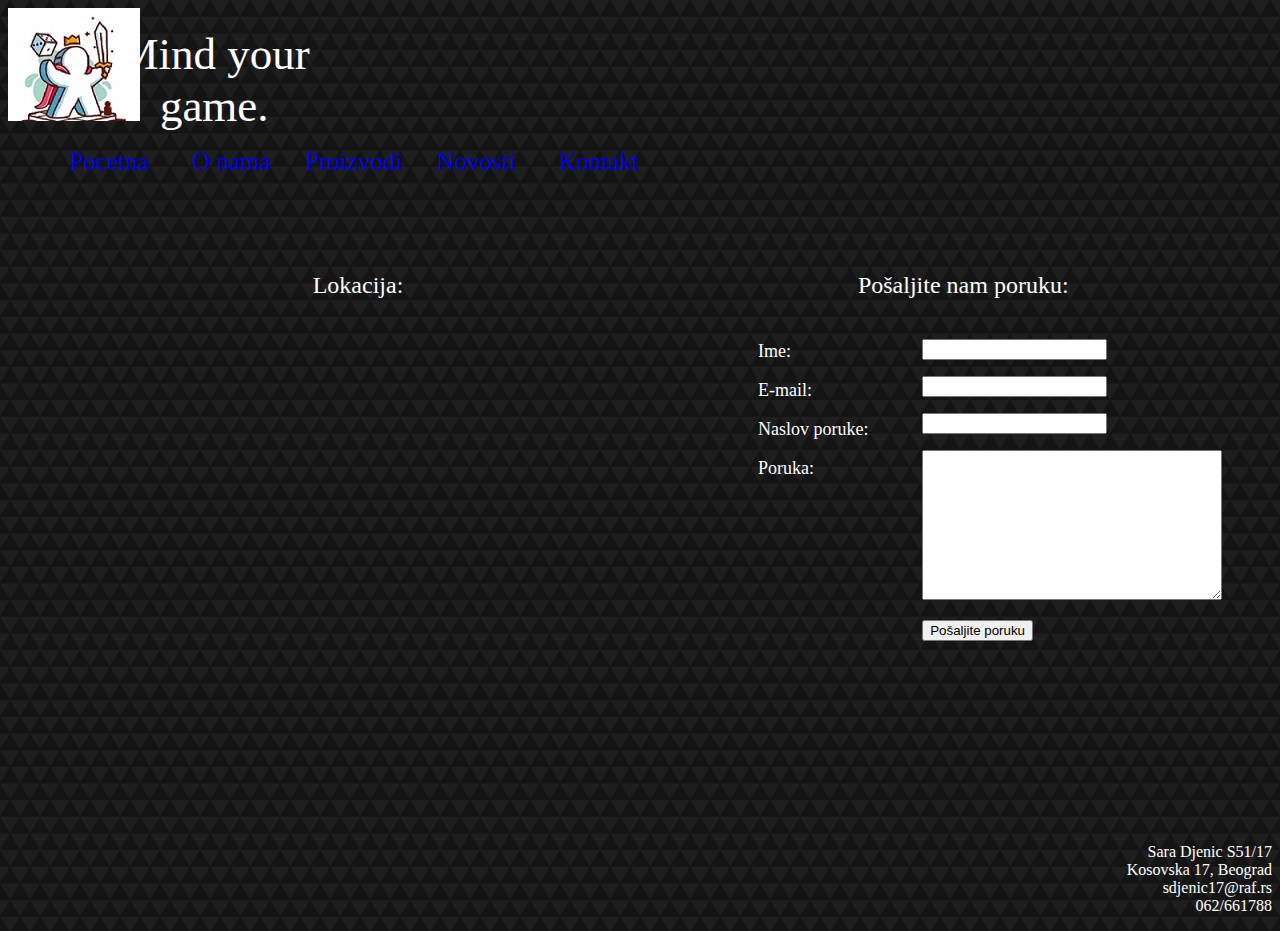
<file: treci domaci/kontakt.html>
<!DOCTYPE html>
<html lang="en">
<head>
    <meta charset="UTF-8">
    <meta name="viewport" content="width=device-width, initial-scale=1.0">
    <meta http-equiv="X-UA-Compatible" content="ie=edge">
    <title>Drustvene igre - Kontakt</title>
    <link rel="stylesheet" href="css/mojcss.css">
    <link rel="stylesheet" href="css/kontakt.css">
    <script src="jq/jquery-3.4.1.min.js"></script>

    <script>
        $(document).ready(function() {
        $(".hamburger").click(function() {
            $("#nav").slideToggle(400);
        });
        $(window).resize(function () {
             if($(".hamburger").css("display") == "none")
             {
                 $("#nav").css("display","block");
             }
         })
    })
        $(document).ready(function() {
            $("#popunjavanje input").click(function() {
                $(this).css("background-color", "pink");
            });
            $("#popunjavanje input").click(function() {
                $(this).css("background-color", "pink");
            });
            $("#popunjavanje textarea").click(function() {
                $(this).css("background-color", "pink");
            });
            $("#popunjavanje textarea").click(function() {
                $(this).css("background-color", "pink");
            });
            
        

    $("#submit").click(function(){
         alert("Vaša poruka je poslata!");
     });
});
    </script>

</head>
<body>
    <div id="container">
        <div id="header">
            <div id="slika">
                <img src="images/boardgame.jpg" alt="logo">
            </div>
    
            <div id="moto">
                Mind your game.
            </div>

            <div class="hamburger">
                    <div class="line"></div>
                    <div class="line"></div>
                    <div class="line"></div>
            </div>

            <div id="nav">
                <ul>
                    <li><a href="index.html">Pocetna</a></li>
                    <li><a href="onama.html">O nama</a></li>
                    <li><a href="#">Proizvodi</a></li>
                    <li><a href="#">Novosti</a></li>
                    <li><a href="#">Kontakt</a></li>
                </ul>
            </div>
        </div>
        <div class="centar">
            <div class="mapa">
                <p id="belaSlova">Lokacija:</p>
                <div class="mapouter"><div class="gmap_canvas"><iframe width="600" height="500" id="gmap_canvas" src="https://maps.google.com/maps?q=bulevar%20kralja%20aleksandra%20155&t=&z=13&ie=UTF8&iwloc=&output=embed" frameborder="0" scrolling="no" marginheight="0" marginwidth="0"></iframe>Google Maps Generator by <a href="https://www.embedgooglemap.net">embedgooglemap.net</a></div><style>.mapouter{position:relative;text-align:right;height:500px;width:600px;}.gmap_canvas {overflow:hidden;background:none!important;height:500px;width:600px;}</style></div>
            </div>
            <div class="poruka">
                <p id="belaSlova">Pošaljite nam poruku:</p>
                <div id="nazivi">
                    <p>Ime:</p>
                    <p>E-mail:</p>
                    <p>Naslov poruke:</p>
                    <p>Poruka:</p>
                </div>
                <div id="popunjavanje">               
                    <p><input type="text" name="username"></p>
                    <p><input type="email"></p>
                    <p><input type="text" name="naslovPoruke"></p>
                    <p><textarea></textarea></p>
                    <p><button type="button" id="submit">Pošaljite poruku</button></p>
                </div>
            </div>
        </div>
        <div id="footer">
            <p>Sara Djenic S51/17<br>Kosovska 17, Beograd<br>sdjenic17@raf.rs<br>
                062/661788
            </p>
        </div> 

    </div>
</body>
</file>
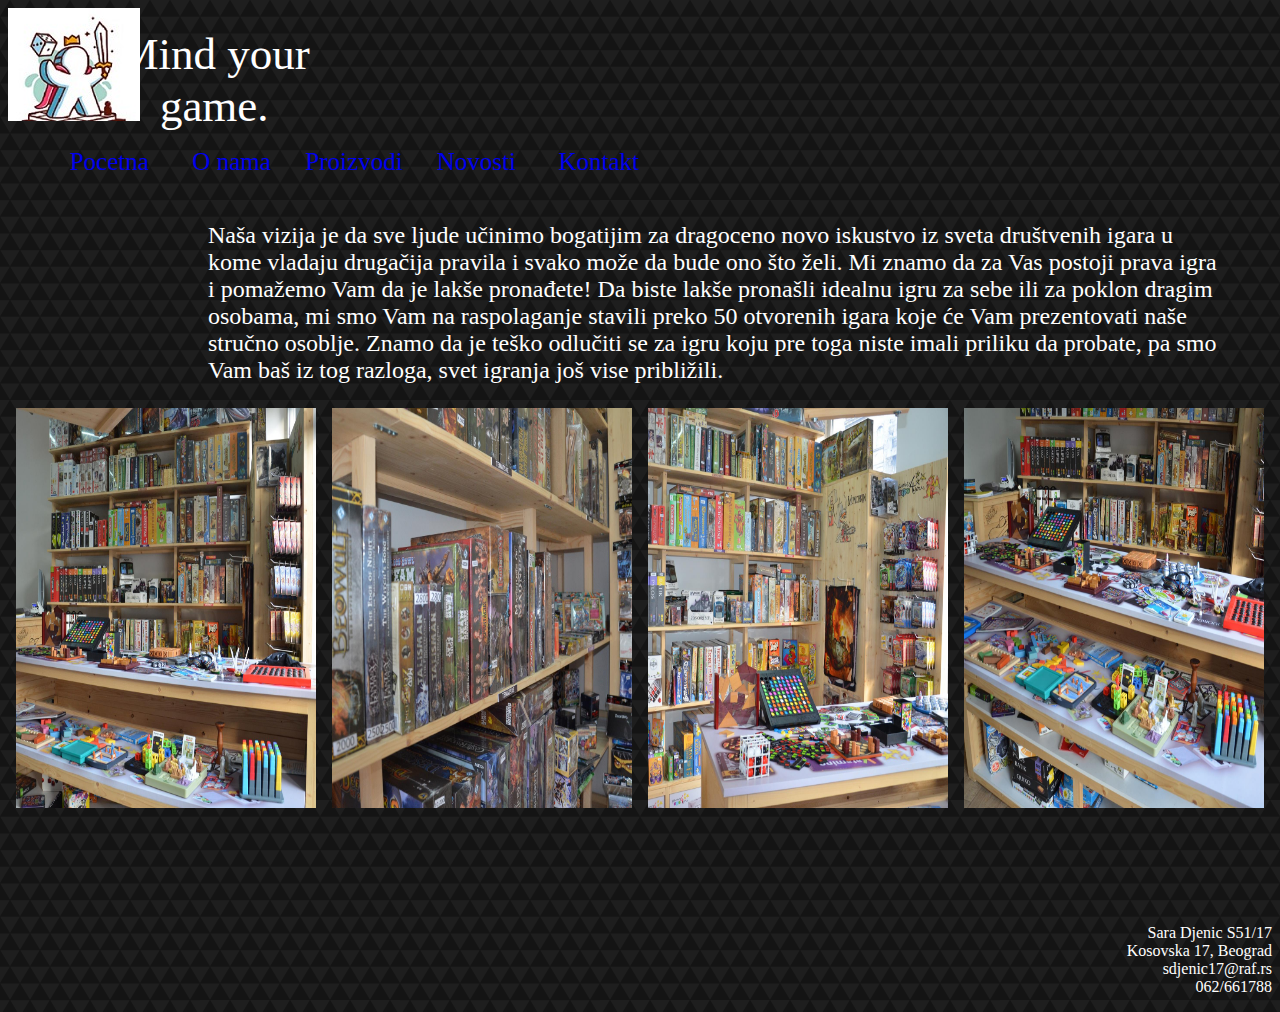
<file: treci domaci/onama.html>
<!DOCTYPE html>
<html lang="en">
<head>
    <meta charset="UTF-8">
    <meta name="viewport" content="width=device-width, initial-scale=1.0">
    <meta http-equiv="X-UA-Compatible" content="ie=edge">
    <title>Drustvene igre - O nama</title>
    <link rel="stylesheet" href="css/mojcss.css">
    <link rel="stylesheet" href="css/onama.css">

    <script>
    $(document).ready(function() {
        $(".hamburger").click(function() {
            $("#nav").slideToggle(400);
        });
        $(window).resize(function () {
             if($(".hamburger").css("display") == "none")
             {
                 $("#nav").css("display","block");
             }
         })
    })
    </script>
    <script>
            function openModal() {
              document.getElementById("myModal").style.display = "block";
            }
            
            function closeModal() {
              document.getElementById("myModal").style.display = "none";
            }
            
            var slideIndex = 1;
            showSlides(slideIndex);
        
            function plusSlides(n) {
              showSlides(slideIndex += n);
            }
            
            function currentSlide(n) {
              showSlides(slideIndex = n);
            }
            
            function showSlides(n) {
              var i;
              var slides = document.getElementsByClassName("mySlides");
              var dots = document.getElementsByClassName("demo");
              var captionText = document.getElementById("caption");
              if (n > slides.length) {slideIndex = 1}
              if (n < 1) {slideIndex = slides.length}
              for (i = 0; i < slides.length; i++) {
                slides[i].style.display = "none";
              }
              for (i = 0; i < dots.length; i++) {
                dots[i].className = dots[i].className.replace(" active", "");
              }
              slides[slideIndex-1].style.display = "block";
              dots[slideIndex-1].className += " active";
              captionText.innerHTML = dots[slideIndex-1].alt;
            }
            </script>
</head>
<body>
    <div id="header">
            <div id="slika">
                <img src="images/boardgame.jpg" alt="logo">
            </div>
    
            <div id="moto">
                Mind your game.
            </div>

            <div class="hamburger">
                    <div class="line"></div>
                    <div class="line"></div>
                    <div class="line"></div>
            </div>

            <div id="nav">
                <ul>
                    <li><a href="index.html">Pocetna</a></li>
                    <li><a href="#">O nama</a></li>
                    <li><a href="#">Proizvodi</a></li>
                    <li><a href="#">Novosti</a></li>
                    <li><a href="kontakt.html">Kontakt</a></li>
                </ul>
            </div>
    </div>
        <div id="container">
            <div class="tekst">
                <p>Naša vizija je da sve ljude učinimo bogatijim za dragoceno novo iskustvo iz sveta društvenih igara u kome vladaju drugačija pravila i svako može da bude ono što želi. Mi znamo da za Vas postoji prava igra i pomažemo Vam da je lakše pronađete! Da biste lakše pronašli idealnu igru za sebe ili za poklon dragim osobama, mi smo Vam na raspolaganje stavili preko 50 otvorenih igara koje će Vam prezentovati naše stručno osoblje. Znamo da je teško odlučiti se za igru koju pre toga niste imali priliku da probate, pa smo Vam baš iz tog razloga, svet igranja još vise približili.</p>
            </div>
            <div class="slike">
                
                    <div class="row">
                            <div class="column">
                              <img src="images/img1.jpg" onclick="openModal();currentSlide(1)" class="hover-shadow">
                            </div>
                            <div class="column">
                              <img src="images/img2.jpg" onclick="openModal();currentSlide(2)" class="hover-shadow">
                            </div>
                            <div class="column">
                              <img src="images/img3.jpg" onclick="openModal();currentSlide(3)" class="hover-shadow">
                            </div>
                            <div class="column">
                              <img src="images/img4.jpg" onclick="openModal();currentSlide(4)" class="hover-shadow">
                            </div>
                          </div>
                          
                          
                          <div id="myModal" class="modal">
                            <span class="close cursor" onclick="closeModal()">&times;</span>
                            <div class="modal-content">
                          
                              <div class="mySlides">
                                <div class="numbertext">1 / 4</div>
                                <img src="images/img1.jpg" style="width:100%">
                              </div>
                          
                              <div class="mySlides">
                                <div class="numbertext">2 / 4</div>
                                <img src="images/img2.jpg" style="width:100%">
                              </div>
                          
                              <div class="mySlides">
                                <div class="numbertext">3 / 4</div>
                                <img src="images/img3.jpg" style="width:100%">
                              </div>
                          
                              <div class="mySlides">
                                <div class="numbertext">4 / 4</div>
                                <img src="images/img4.jpg" style="width:100%">
                              </div>
                          
                              
                              <a class="prev" onclick="plusSlides(-1)">&#10094;</a>
                              <a class="next" onclick="plusSlides(1)">&#10095;</a>
                          
                              
                              <div class="caption-container">
                                <p id="caption"></p>
                              </div>
                          
                            
                              <div class="column">
                                <img class="demo" src="images/img1.jpg" onclick="currentSlide(1)" alt="">
                              </div>
                          
                              <div class="column">
                                <img class="demo" src="images/img2.jpg" onclick="currentSlide(2)" alt="">
                              </div>
                          
                              <div class="column">
                                <img class="demo" src="images/img3.jpg" onclick="currentSlide(3)" alt="">
                              </div>
                          
                              <div class="column">
                                <img class="demo" src="images/img4.jpg" onclick="currentSlide(4)" alt="">
                              </div>
                            </div>
                          </div>

            </div>

        </div>

    
    <div id="footer">
        <p>Sara Djenic S51/17<br>Kosovska 17, Beograd<br>sdjenic17@raf.rs<br>
                    062/661788
                </p>
    </div> 
        

    
</body>
</file>
<file: css/mojcss.css>
*
{
    box-sizing: border-box;
    
}
body{
    background: url("../images/darktriangles.png");
}

#container
{
    width: 100%;
    margin:0 auto;
}
#header{
    
    padding: 0px;
    
}
#slika{
    display: inline-block;
    width: 6%;
}
#moto{
    display: inline-block;
    width: 20%;
    font-size: 45px;
    color: white;
    text-align: center;
}
ul{
    list-style-type: none;
}
ul li{
    float: left;
    width: 10%;
    text-align: center;
    height: 30px;
    font-size: 25px;
    margin-bottom: 20px;
    color: rgb(14, 14, 145);
}
ul li a{
    display: block;
    text-decoration: none;
}
ul li a:hover{
    background-color: palevioletred;
}

.prodaja{
    width: 80%;
    display: inline-block;
    float: left;
}
.prodaja .proizvod img{
    height: 350px;
    width: 60%;
    margin-left: 125px;
}
.prodaja .proizvod{
    width: 45%;
    display: inline-block;
    margin: 5px;
    padding: 5px;
    margin-left: 45px;
    margin-top: 20px;
}
h1{
    text-align: center;
    margin: 0;
    color: white;
}
h3{
    text-align: center;
    margin: 0;
    color: white;
}
#korpa{
    text-align: center;
    font-size: 20px;
    background-image: url("https://cdn3.iconfinder.com/data/icons/business/16/add_to_cart-512.png");
    background-repeat: no-repeat;
}

.registracija{
    width: 20%;
    display: inline-block;
    background-color: rgb(104, 103, 103);
    float: left;
    margin-top: 20px;
}

h2{
    text-align: center;
    margin: 0;
    color: black;
}

#nazivi{
    float: left;
    width: 40%;
    line-height: 21px;
}
#popunjavanje{
    float: left;
    width: 50%;
}
.vesti{
  display: inline-block;
  width: 20%;
  height: 1100px;
  background-color: rgb(14, 14, 145);
  margin-top: 6px;
}
h4{
    margin: 0px;
    padding: 0px;
    text-align: center;
    margin-bottom: 5px;
}
.vesti1{
    display:inline-block;
    float:left;
    width:55%;
}
.vesti2{
    margin-top:15px;
    display: inline-block;
    float:left;
    width:40%;
    height:180px;
    margin-bottom: 20px;    
}
#footer{
    padding: 0px;
    color: white;
    text-align: right;
}
#proizvodkorpa{
text-align: center;
padding:0;
margin:0;
}
</file>
<file: cetvrti domaci/css/mojless1.css>
* {
  box-sizing: border-box;
}
body {
  background: url("../images/darktriangles.png");
}
#container {
  width: 100%;
  margin: 0 auto;
}
#header {
  padding: 0px;
}
#slika {
  display: inline-block;
  width: 6%;
}
#moto {
  display: inline-block;
  width: 20%;
  font-size: 45px;
  color: white;
  text-align: center;
}
ul {
  list-style-type: none;
}
ul li {
  float: left;
  width: 10%;
  text-align: center;
  height: 30px;
  font-size: 25px;
  margin-bottom: 20px;
  color: #800080;
}
ul li a {
  display: block;
  text-decoration: none;
}
ul li a:hover {
  background-color: palevioletred;
}
.prodaja {
  width: 80%;
  display: inline-block;
  float: left;
}
.prodaja .proizvod {
  width: 45%;
  display: inline-block;
  margin: 5px;
  padding: 5px;
  margin-left: 45px;
  margin-top: 20px;
}
.prodaja .proizvod img {
  height: 350px;
  width: 60%;
  margin-left: 125px;
}
h1 {
  text-align: center;
  margin: 0;
  color: white;
}
h3 {
  text-align: center;
  margin: 0;
  color: white;
}
#korpa {
  text-align: center;
  font-size: 20px;
  background-image: url("https://cdn3.iconfinder.com/data/icons/business/16/add_to_cart-512.png");
  background-repeat: no-repeat;
}
.registracija {
  width: 20%;
  display: inline-block;
  background-color: #686767;
  float: left;
  margin-top: 20px;
}
h2 {
  text-align: center;
  margin: 0;
  color: black;
}
#nazivi {
  float: left;
  width: 40%;
  line-height: 21px;
}
#popunjavanje {
  float: left;
  width: 50%;
}
.vesti {
  display: inline-block;
  width: 20%;
  height: 1100px;
  background-color: #0e0e91;
  margin-top: 6px;
}
h4 {
  margin: 0px;
  padding: 0px;
  text-align: center;
  margin-bottom: 5px;
}
.vesti1 {
  display: inline-block;
  float: left;
  width: 55%;
}
.vesti2 {
  margin-top: 15px;
  display: inline-block;
  float: left;
  width: 40%;
  height: 180px;
  margin-bottom: 20px;
}
#footer {
  clear: both;
  padding: 0px;
  color: white;
  text-align: right;
}
#proizvodkorpa {
  text-align: center;
  padding: 0;
  margin: 0;
}
.line {
  width: 35px;
  margin-left: 5px;
  margin-top: 5px;
  width: 80%;
  background-color: white;
  height: 5px;
}
.hamburger {
  width: 50px;
  height: 50px;
  padding: 10px;
  display: none;
}
@media only screen and (max-width: 1256px) {
  #nav {
    display: none;
  }
  #moto {
    display: none;
  }
  .registracija {
    display: none;
  }
  .vesti {
    display: none;
  }
  ul li {
    width: 20%;
    display: block;
    float: none;
  }
  .hamburger {
    display: block;
  }
  .prodaja .proizvod {
    display: inline-block;
    width: 80%;
    text-align: center;
  }
  .prodaja .proizvod img {
    width: 80%;
    margin-left: 0px;
  }
}
@media only screen and (max-width: 800px) {
  #nav {
    display: none;
  }
  #moto {
    display: none;
  }
  .registracija {
    display: none;
  }
  .vesti {
    display: none;
  }
  ul li {
    width: 20%;
    display: block;
    float: none;
  }
  .hamburger {
    display: block;
  }
  .prodaja .proizvod {
    display: inline-block;
    width: 80%;
    text-align: center;
  }
  .prodaja .proizvod img {
    width: 80%;
    margin-left: 0px;
  }
}
</file>
<file: treci domaci/css/mojcss.css>
*
{
    box-sizing: border-box;
    
}
body{
    background: url("../images/darktriangles.png");
}

#container
{
    width: 100%;
    margin:0 auto;
}
#header{
    
    padding: 0px;
    
}
#slika{
    display: inline-block;
    width: 6%;
}
#moto{
    display: inline-block;
    width: 20%;
    font-size: 45px;
    color: white;
    text-align: center;
}
ul{
    list-style-type: none;
}
ul li{
    float: left;
    width: 10%;
    text-align: center;
    height: 30px;
    font-size: 25px;
    margin-bottom: 20px;
    color: #800080;
}
ul li a{
    display: block;
    text-decoration: none;
}
ul li a:hover{
    background-color: palevioletred;
}

.prodaja{
    width: 80%;
    display: inline-block;
    float: left;
}
.prodaja .proizvod img{
    height: 350px;
    width: 60%;
    margin-left: 125px;
}
.prodaja .proizvod{
    width: 45%;
    display: inline-block;
    margin: 5px;
    padding: 5px;
    margin-left: 45px;
    margin-top: 20px;
}
h1{
    text-align: center;
    margin: 0;
    color: white;
}
h3{
    text-align: center;
    margin: 0;
    color: white;
}
#korpa{
    text-align: center;
    font-size: 20px;
    background-image: url("https://cdn3.iconfinder.com/data/icons/business/16/add_to_cart-512.png");
    background-repeat: no-repeat;
}

.registracija{
    width: 20%;
    display: inline-block;
    background-color: rgb(104, 103, 103);
    float: left;
    margin-top: 20px;
}

h2{
    text-align: center;
    margin: 0;
    color: black;
}

#nazivi{
    float: left;
    width: 40%;
    line-height: 21px;
}
#popunjavanje{
    float: left;
    width: 50%;
}
.vesti{
  display: inline-block;
  width: 20%;
  height: 1100px;
  background-color: rgb(14, 14, 145);
  margin-top: 6px;
}
h4{
    margin: 0px;
    padding: 0px;
    text-align: center;
    margin-bottom: 5px;
}
.vesti1{
    display:inline-block;
    float:left;
    width:55%;
}
.vesti2{
    margin-top:15px;
    display: inline-block;
    float:left;
    width:40%;
    height:180px;
    margin-bottom: 20px;    
}
#footer{
    clear: both;
    padding: 0px;
    color: white;
    text-align: right;
}
#proizvodkorpa{
text-align: center;
padding:0;
margin:0;
}
.line{
    width: 35px;
    margin-left: 5px;
    margin-top: 5px;
    width: 80%;
    background-color: white;
    height: 5px;
  }
.hamburger{
    width: 50px;
    height: 50px;
    padding: 10px;
    display: none;
}
@media only screen and (max-width:1256px)
{
  #nav{
    display: none;
  }
  #moto{
      display: none;
  }
  .registracija{
      display: none;
  }
  .vesti{
      display: none;
  }
  ul li {
    width: 20%;
    display: block;
    float: none;
  }
  .hamburger
  {
    display: block;
  }

  .prodaja .proizvod
  {
    display: inline-block;
    width: 80%;
    text-align: center;
  }
  .prodaja .proizvod img{
      width: 80%;
      margin-left: 0px;
  }

}
@media only screen and (max-width:800px)
{
  #nav{
    display: none;
  }
  #moto{
      display: none;
  }
  .registracija{
      display: none;
  }
  .vesti{
      display: none;
  }
  ul li {
    width: 20%;
    display: block;
    float: none;
  }
  .hamburger
  {
    display: block;
  }
  .prodaja .proizvod
  {
    display: inline-block;
    width: 80%;
    text-align: center;
  }
  .prodaja .proizvod img{
      width: 80%;
      margin-left: 0px;
  }
}
</file>
<file: cetvrti domaci/css/kontakt1.css>
.line {
  width: 35px;
  margin-left: 5px;
  margin-top: 5px;
  width: 80%;
  background-color: white;
  height: 5px;
}
.hamburger {
  width: 50px;
  height: 50px;
  padding: 10px;
  display: none;
}
.centar {
  width: 100%;
  display: inline-block;
}
.mapa {
  float: left;
  margin-top: 50px;
  margin-left: 50px;
}
#belaSlova {
  text-align: center;
  color: white;
  font-size: 24px;
}
.poruka {
  float: left;
  margin-top: 50px;
  margin-left: 100px;
}
textarea {
  height: 150px;
  width: 300px;
}
#nazivi p {
  color: white;
  font-size: 18px;
}
@media only screen and (max-width: 1256px) {
  #nav {
    display: none;
  }
  #moto {
    display: none;
  }
  .registracija {
    display: none;
  }
  .vesti {
    display: none;
  }
  ul li {
    width: 20%;
    display: block;
    float: none;
  }
  .hamburger {
    display: block;
  }
}
@media only screen and (max-width: 800px) {
  #nav {
    display: none;
  }
  #moto {
    display: none;
  }
  .registracija {
    display: none;
  }
  .vesti {
    display: none;
  }
  ul li {
    width: 20%;
    display: block;
    float: none;
  }
  .hamburger {
    display: block;
  }
}
</file>
<file: cetvrti domaci/css/onama1.css>
.line {
  width: 35px;
  margin-left: 5px;
  margin-top: 5px;
  width: 80%;
  background-color: white;
  height: 5px;
}
.hamburger {
  width: 50px;
  height: 50px;
  padding: 10px;
  display: none;
}
.container {
  width: 100%;
  display: inline-block;
}
.tekst {
  width: 80%;
  display: inline-block;
  margin-left: 200px;
}
.tekst p {
  color: white;
  font-size: 24px;
}
.slike {
  width: 100%;
  height: 500px;
}
.row > .column {
  padding: 0 8px;
}
.row:after {
  content: "";
  display: table;
  clear: both;
}
.column {
  float: left;
  width: 25%;
}
.column img {
  width: 100%;
  height: 400px;
}
.modal {
  display: none;
  position: fixed;
  z-index: 1;
  padding-top: 100px;
  left: 0;
  top: 0;
  width: 100%;
  height: 100%;
  overflow: auto;
  background-color: black;
}
.modal-content {
  position: relative;
  background-color: #fefefe;
  margin: auto;
  padding: 0;
  width: 90%;
  max-width: 700px;
}
.close {
  color: white;
  position: absolute;
  top: 10px;
  right: 25px;
  font-size: 35px;
  font-weight: bold;
}
.close:hover {
  color: #999;
  text-decoration: none;
  cursor: pointer;
}
.close:focus {
  color: #999;
  text-decoration: none;
  cursor: pointer;
}
.mySlides {
  display: none;
}
.prev {
  cursor: pointer;
  position: absolute;
  top: 50%;
  width: auto;
  padding: 16px;
  margin-top: -50px;
  color: white;
  font-weight: bold;
  font-size: 20px;
  transition: 0.6s ease;
  border-radius: 0 3px 3px 0;
  user-select: none;
  -webkit-user-select: none;
}
.prev:hover {
  background-color: rgba(0, 0, 0, 0.8);
}
.next {
  cursor: pointer;
  position: absolute;
  top: 50%;
  width: auto;
  padding: 16px;
  margin-top: -50px;
  color: white;
  font-weight: bold;
  font-size: 20px;
  transition: 0.6s ease;
  border-radius: 0 3px 3px 0;
  user-select: none;
  -webkit-user-select: none;
  right: 0;
  border-radius: 3px 0 0 3px;
}
.next:hover {
  background-color: rgba(0, 0, 0, 0.8);
}
.numbertext {
  color: #f2f2f2;
  font-size: 12px;
  padding: 8px 12px;
  position: absolute;
  top: 0;
}
.caption-container {
  text-align: center;
  background-color: black;
  padding: 2px 16px;
  color: white;
}
img.demo {
  opacity: 0.6;
  width: 90%;
  height: 150px;
}
.active {
  opacity: 1;
}
.demo:hover {
  opacity: 1;
}
img.hover-shadow {
  transition: 0.3s;
}
.hover-shadow:hover {
  box-shadow: 0 4px 8px 0 rgba(0, 0, 0, 0.2), 0 6px 20px 0 rgba(0, 0, 0, 0.19);
}
@media only screen and (max-width: 1256px) {
  #nav {
    display: none;
  }
  #moto {
    display: none;
  }
  .registracija {
    display: none;
  }
  .vesti {
    display: none;
  }
  ul li {
    width: 20%;
    display: block;
    float: none;
  }
  .hamburger {
    display: block;
  }
  .tekst p {
    font-size: 20px;
  }
}
@media only screen and (max-width: 800px) {
  #nav {
    display: none;
  }
  #moto {
    display: none;
  }
  .registracija {
    display: none;
  }
  .vesti {
    display: none;
  }
  ul li {
    width: 20%;
    display: block;
    float: none;
  }
  .hamburger {
    display: block;
  }
  .tekst {
    margin-left: 10px;
  }
  .tekst p {
    font-size: 16px;
  }
}
</file>
<file: treci domaci/css/kontakt.css>
.line{
    width: 35px;
    margin-left: 5px;
    margin-top: 5px;
    width: 80%;
    background-color: white;
    height: 5px;
  }
.hamburger{
    width: 50px;
    height: 50px;
    padding: 10px;
    display: none;
}
.centar{
    width: 100%;
    display: inline-block;
}
.mapa{
    float: left;
    margin-top: 50px;
    margin-left: 50px;
}
#belaSlova{
    text-align: center;
    color: white;
    font-size: 24px;
}
.poruka{
    float: left;
    margin-top: 50px;
    margin-left: 100px;
}
textarea{
    height: 150px;
    width: 300px;
}
#nazivi p{
    color: white;
    font-size: 18px;
}
@media only screen and (max-width:1256px)
{
  #nav{
    display: none;
  }
  #moto{
      display: none;
  }
  .registracija{
      display: none;
  }
  .vesti{
      display: none;
  }
  ul li {
    width: 20%;
    display: block;
    float: none;
  }
  .hamburger
  {
    display: block;
  }
}
@media only screen and (max-width:800px)
{
  #nav{
    display: none;
  }
  #moto{
      display: none;
  }
  .registracija{
      display: none;
  }
  .vesti{
      display: none;
  }
  ul li {
    width: 20%;
    display: block;
    float: none;
  }
  .hamburger
  {
    display: block;
  }
  
  
}
</file>
<file: treci domaci/css/onama.css>
.line{
    width: 35px;
    margin-left: 5px;
    margin-top: 5px;
    width: 80%;
    background-color: white;
    height: 5px;
  }
.hamburger{
    width: 50px;
    height: 50px;
    padding: 10px;
    display: none;
}
.container{
    width: 100%;
    display: inline-block;
}
.tekst{
    width: 80%;
    display: inline-block;
    margin-left: 200px;
}
.tekst p{
    color: white;
    font-size: 24px;
}
.slike{
    width: 100%;
    height: 500px;
}
.row > .column {
    padding: 0 8px;
  }
  .row:after {
    content: "";
    display: table;
    clear: both;
  }
  .column {
    float: left;
    width: 25%;
  }
  .column img{
      width: 100%;
      height: 400px; 
  }
  
  .modal {
    display: none;
    position: fixed;
    z-index: 1;
    padding-top: 100px;
    left: 0;
    top: 0;
    width: 100%;
    height: 100%;
    overflow: auto;
    background-color: black;
  }
  .modal-content {
    position: relative;
    background-color: #fefefe;
    margin: auto;
    padding: 0;
    width: 90%;
    max-width: 700px;
  }
  .close {
    color: white;
    position: absolute;
    top: 10px;
    right: 25px;
    font-size: 35px;
    font-weight: bold;
  }
  .close:hover,
  .close:focus {
    color: #999;
    text-decoration: none;
    cursor: pointer;
  }
  .mySlides {
    display: none;
  }
  .prev,
  .next {
    cursor: pointer;
    position: absolute;
    top: 50%;
    width: auto;
    padding: 16px;
    margin-top: -50px;
    color: white;
    font-weight: bold;
    font-size: 20px;
    transition: 0.6s ease;
    border-radius: 0 3px 3px 0;
    user-select: none;
    -webkit-user-select: none;
  }
  
  
  .next {
    right: 0;
    border-radius: 3px 0 0 3px;
  }
  
  .prev:hover,
  .next:hover {
    background-color: rgba(0, 0, 0, 0.8);
  }
  
  .numbertext {
    color: #f2f2f2;
    font-size: 12px;
    padding: 8px 12px;
    position: absolute;
    top: 0;
  }
  
  .caption-container {
    text-align: center;
    background-color: black;
    padding: 2px 16px;
    color: white;
  }
  
  img.demo {
    opacity: 0.6;
    width: 90%;
    height: 150px;
  }
  
  .active,
  .demo:hover {
    opacity: 1;
  }
  
  img.hover-shadow {
    transition: 0.3s;
  }
  
  .hover-shadow:hover {
    box-shadow: 0 4px 8px 0 rgba(0, 0, 0, 0.2), 0 6px 20px 0 rgba(0, 0, 0, 0.19);
  }
  @media only screen and (max-width:1256px)
{
  #nav{
    display: none;
  }
  #moto{
      display: none;
  }
  .registracija{
      display: none;
  }
  .vesti{
      display: none;
  }
  ul li {
    width: 20%;
    display: block;
    float: none;
  }
  .hamburger
  {
    display: block;
  }
  .tekst p{
      font-size: 20px;
  }

}
@media only screen and (max-width:800px)
{
  #nav{
    display: none;
  }
  #moto{
      display: none;
  }
  .registracija{
      display: none;
  }
  .vesti{
      display: none;
  }
  ul li {
    width: 20%;
    display: block;
    float: none;
  }
  .hamburger
  {
    display: block;
  }
  .tekst{
    margin-left: 10px;
  }
  .tekst p{
      font-size: 16px;
  }
  
}
</file>
